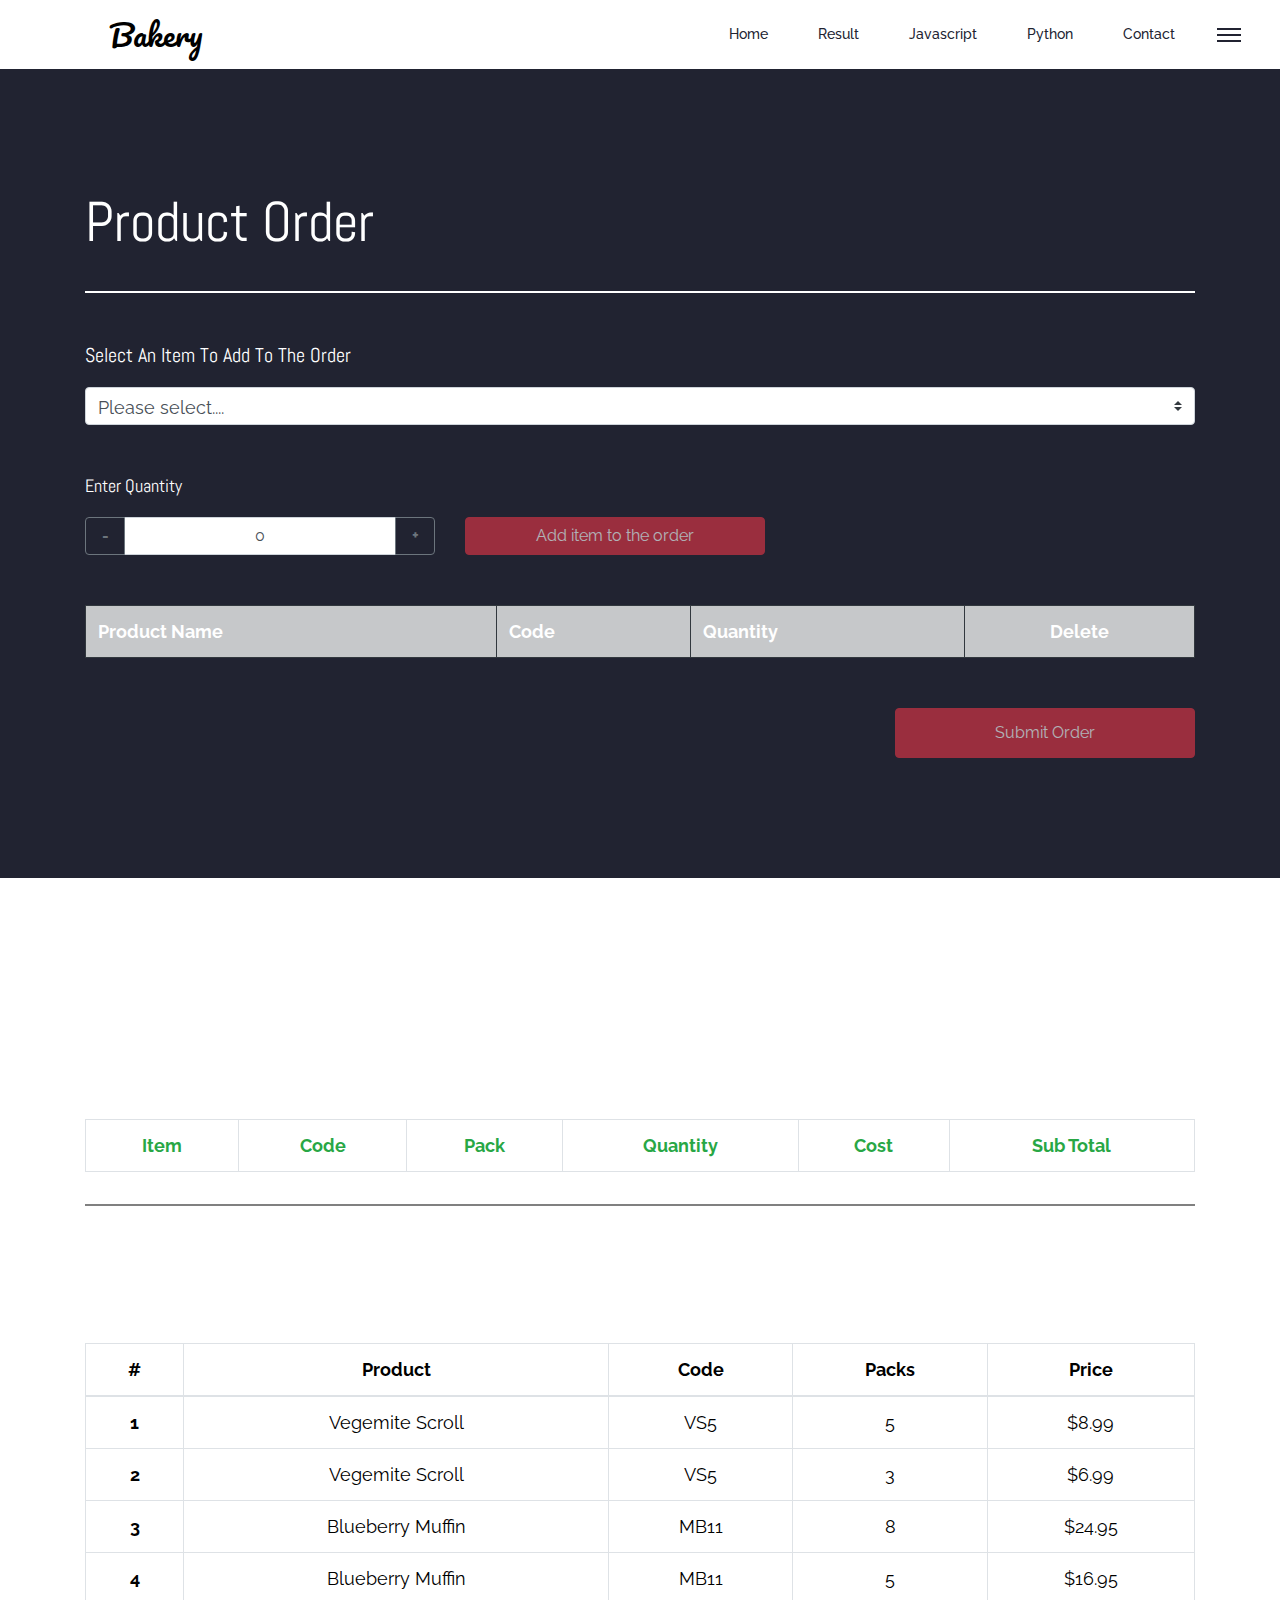
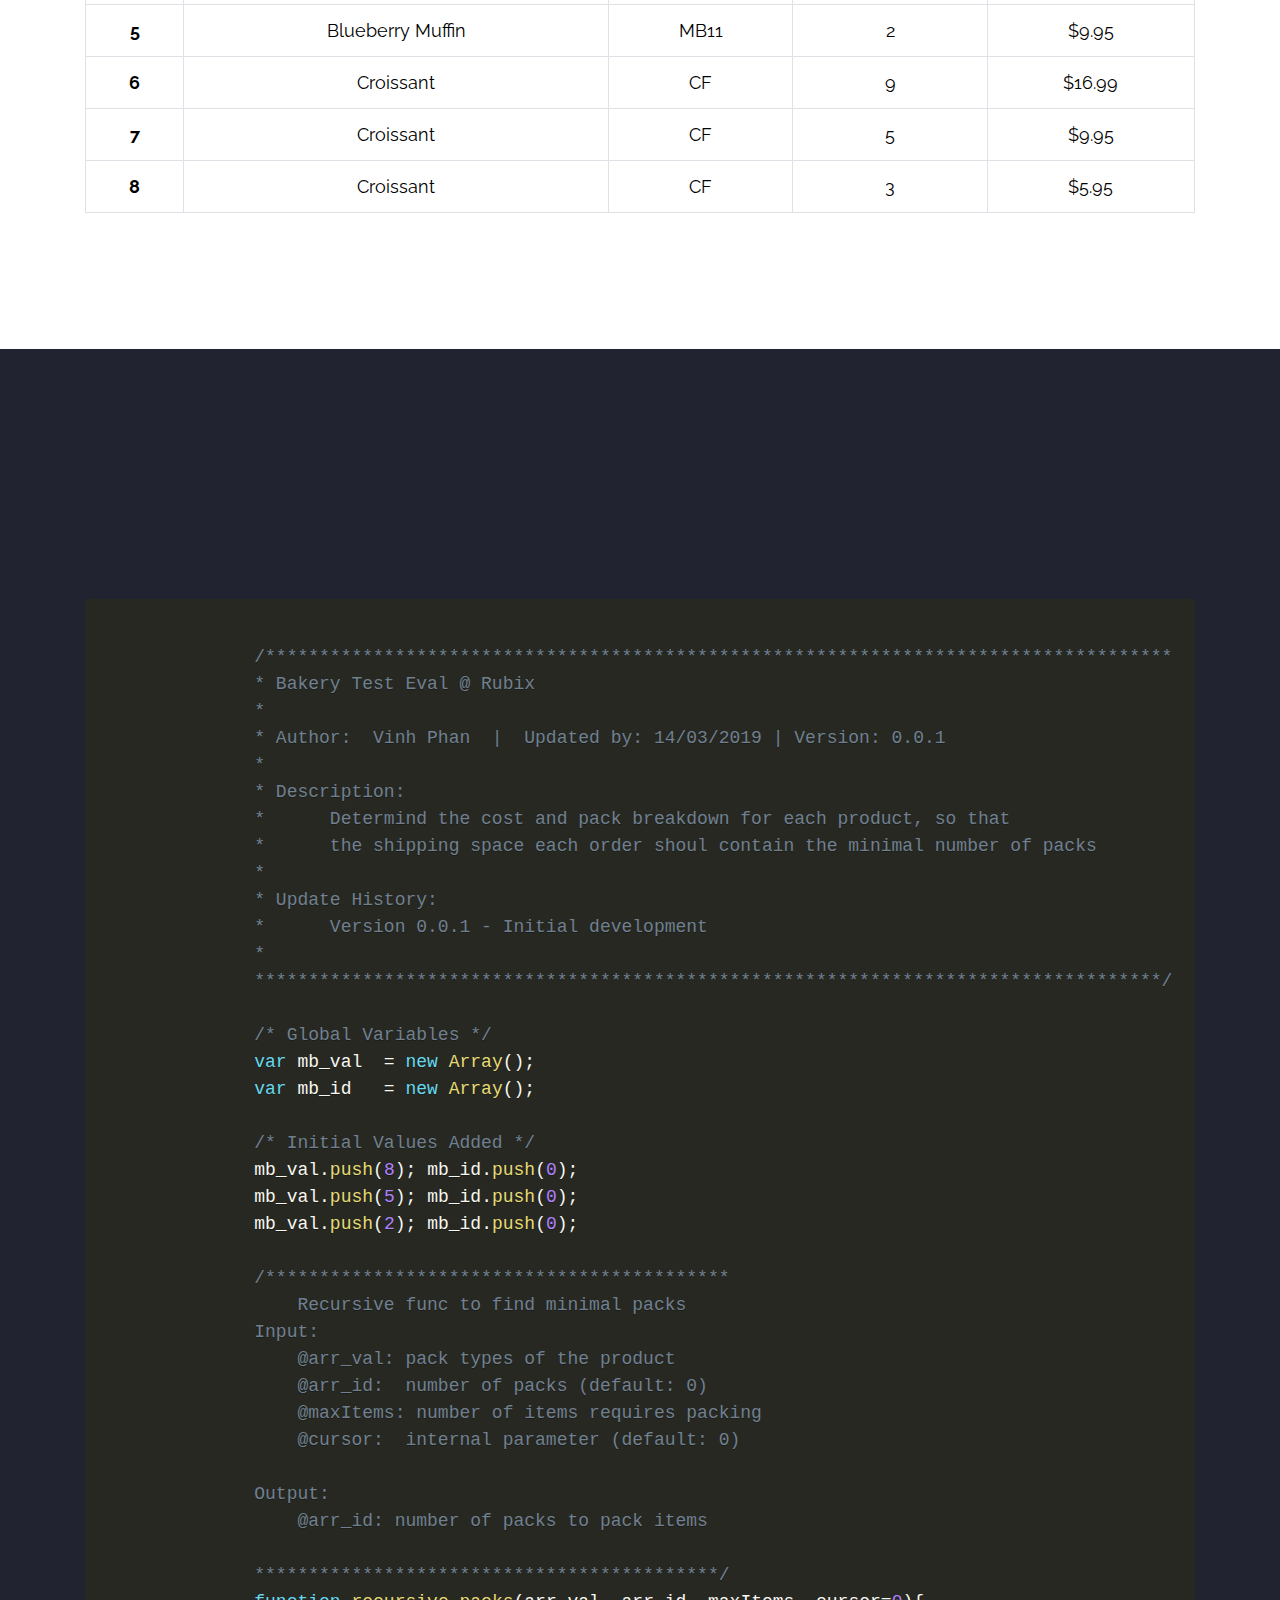
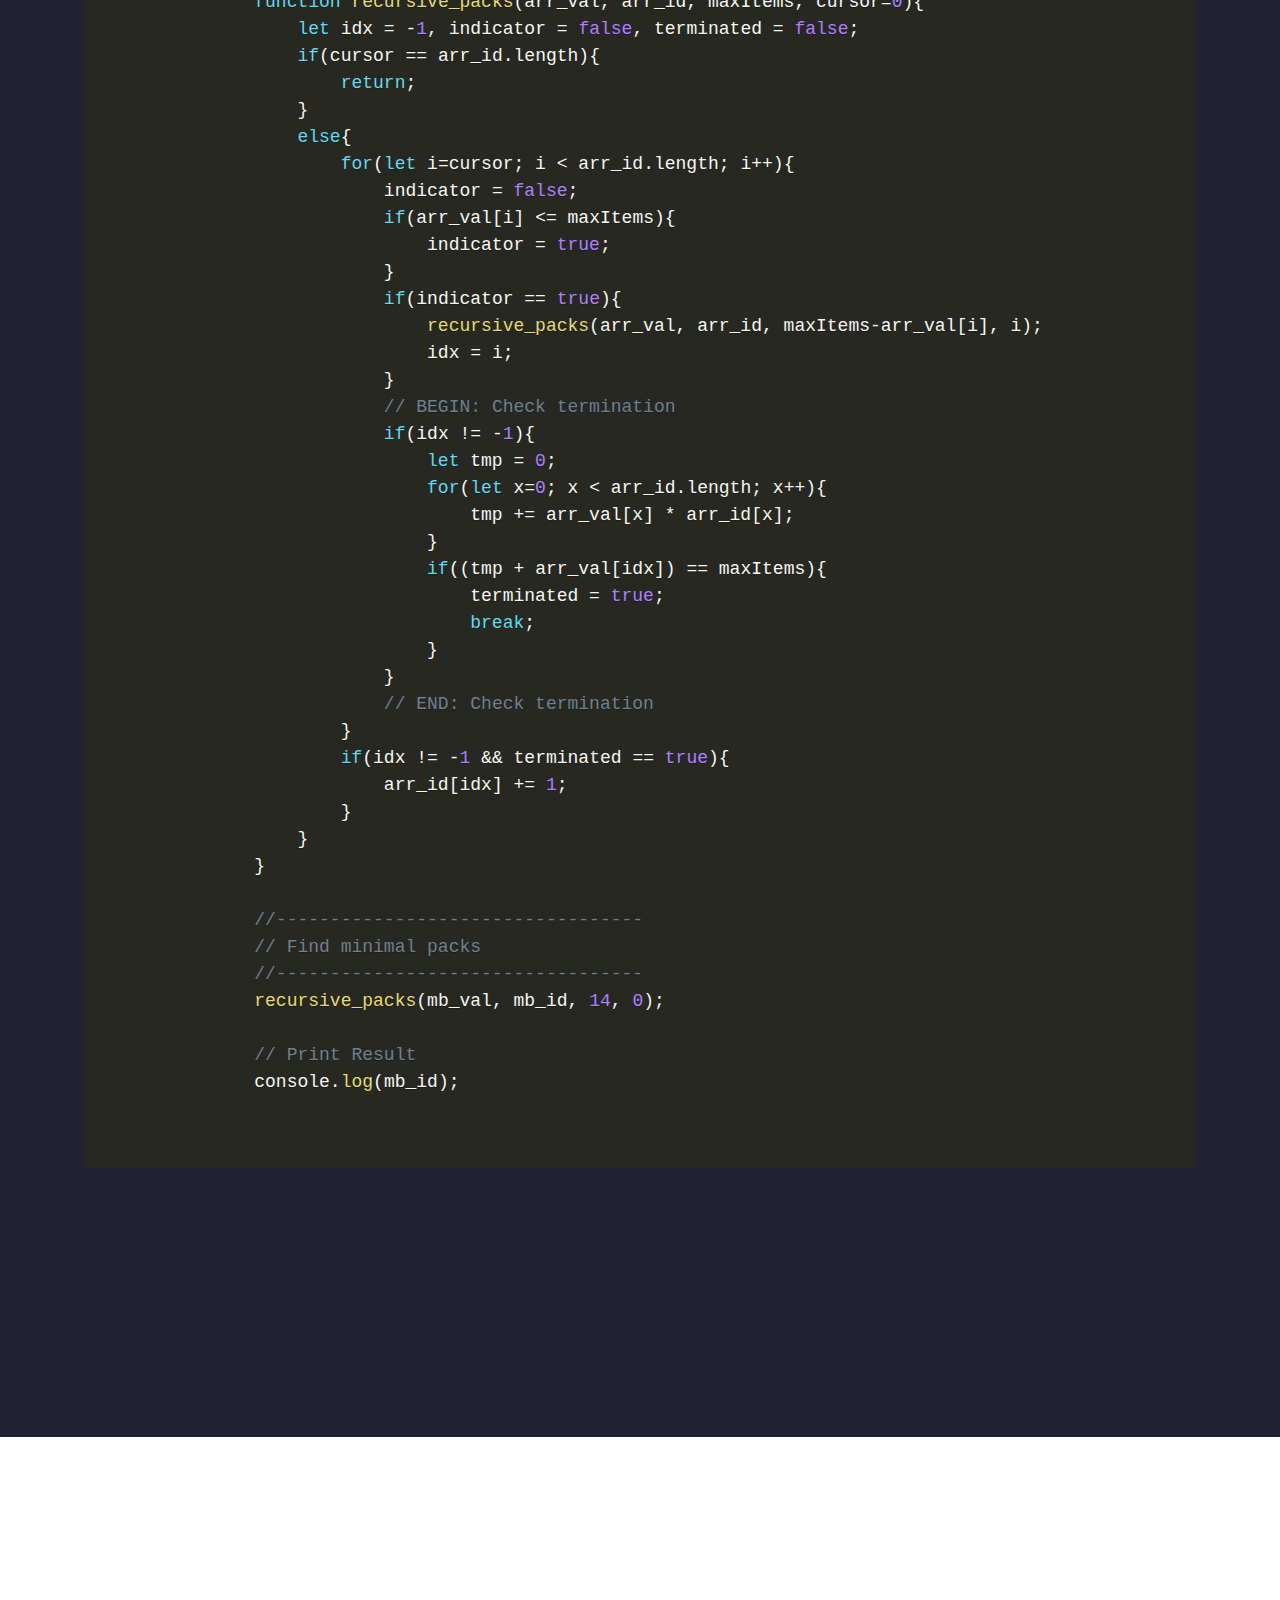
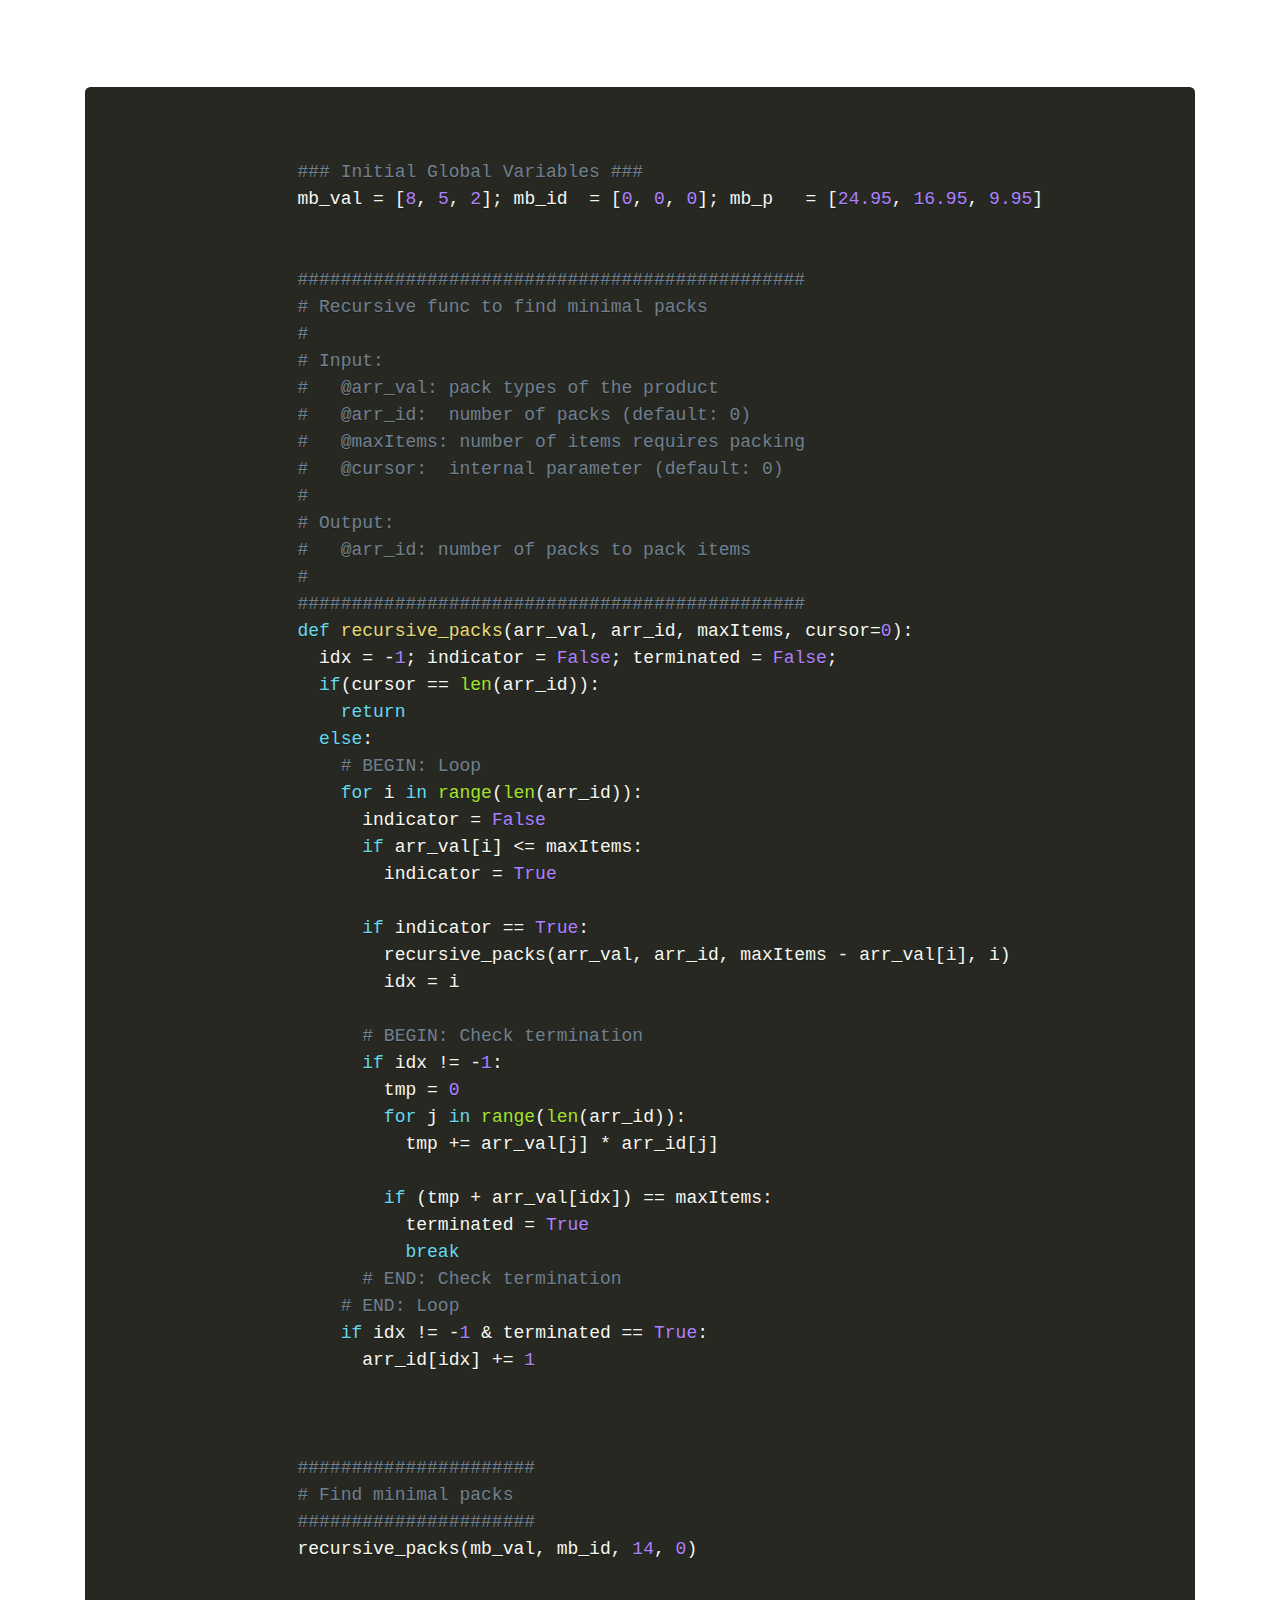
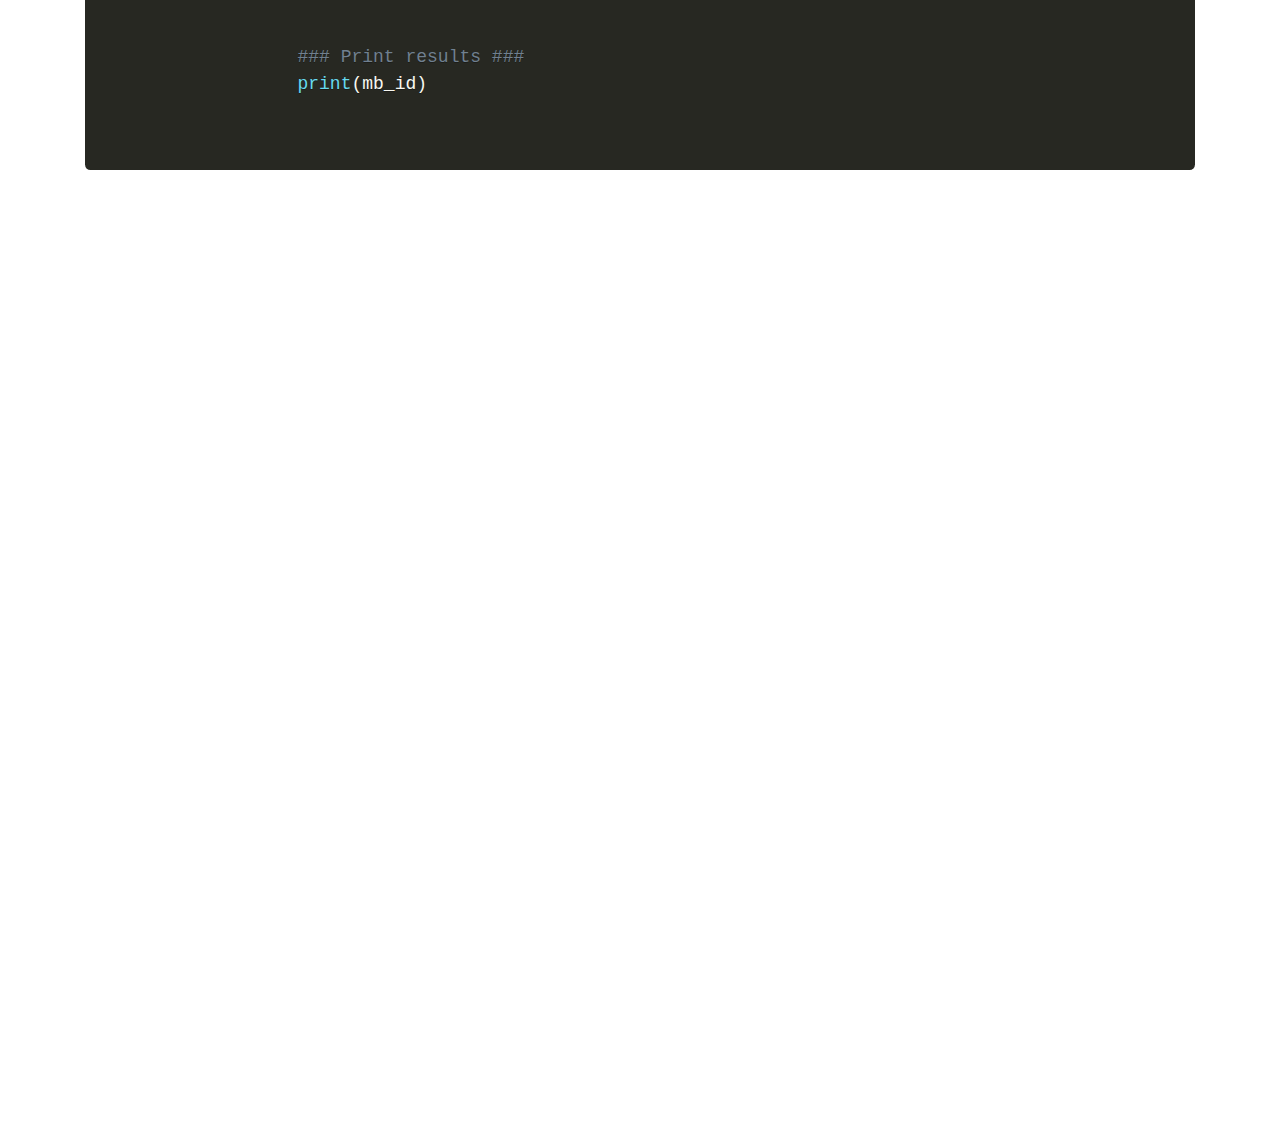
<file: index.html>
<!DOCTYPE html>
<html lang="en">
<head>
<!-- Required meta tags -->
<meta charset="utf-8">
<meta name="viewport" content="width=device-width, initial-scale=1, shrink-to-fit=no">
<title>RUBIX - Bakery Tech Eval</title>
<!-- <link href="images/favicon.png" rel="icon"> -->

<!-- Bootstrap 4.0 -->
<link rel="stylesheet" href="css/bootstrap.min.css">

<!--Plugins css-->
<link rel="stylesheet" href="css/plugins.css">

<!--Custom Styles-->
<link rel="stylesheet" href="css/style.css">
<link rel="stylesheet" href="css/pink.css">
<link href="https://fonts.googleapis.com/css?family=Abel|Pacifico" rel="stylesheet">


<link href="css/prism.css" rel="stylesheet" />

<link href="custom_style.css" rel="stylesheet" />


</head>
<body  data-spy="scroll" data-target=".navbar" data-offset="90">

<!--PreLoader-->
<div class="loader">
   <div class="loader-inner">
      <div class="loader-blocks">
         <span class="block-1"></span>
         <span class="block-2"></span>
         <span class="block-3"></span>
         <span class="block-4"></span>
         <span class="block-5"></span>
         <span class="block-6"></span>
         <span class="block-7"></span>
         <span class="block-8"></span>
         <span class="block-9"></span>
         <span class="block-10"></span>
         <span class="block-11"></span>
         <span class="block-12"></span>
         <span class="block-13"></span>
         <span class="block-14"></span>
         <span class="block-15"></span>
         <span class="block-16"></span>
      </div>
   </div>
</div>
<!--PreLoader Ends-->

<!-- header -->
<header class="site-header">
   <nav class="navbar navbar-expand-lg bg-white static-nav">
      <div class="container">
         <a class="navbar-brand" href="index.html">
         <!-- <img src="images/logo-dark.png" alt="logo"> -->
          <h3 class="text-center ceter-item" style="font-family: 'Pacifico', cursive; color: black !important"> Bakery </h3>
          <!-- <i class="fas fa-pie"></i> -->
         </a>
         <button class="navbar-toggler navbar-toggler-right collapsed" type="button" data-toggle="collapse" data-target="#xenav">
            <span> </span>
            <span> </span>
            <span> </span>
         </button>
         <div class="collapse navbar-collapse" id="xenav">
            <ul class="navbar-nav ml-auto">
               <li class="nav-item">
                  <a class="nav-link active" href="#home-section">Home</a>
               </li>
               <li class="nav-item">
                  <a class="nav-link" href="#result-section">Result</a>
               </li>
               <li class="nav-item">
                  <a class="nav-link" href="#code-js">Javascript</a>
               </li>
               <li class="nav-item">
                  <a class="nav-link" href="#code-python">Python</a>
               </li>
               <li class="nav-item">
                  <a class="nav-link" href="#contact">Contact</a>
               </li>
            </ul>
         </div>
      </div>

      <!--side menu open button-->
      <a href="javascript:void(0)" class="d-none d-lg-inline-block sidemenu_btn" id="sidemenu_toggle">
          <span></span> <span></span> <span></span>
       </a>
   </nav>

   <!-- side menu -->
   <div class="side-menu">
      <div class="inner-wrapper">
         <span class="btn-close" id="btn_sideNavClose"><i></i><i></i></span>
         <nav class="side-nav">
            <ul class="navbar-nav w-100">
               <li class="nav-item active">
                  <a class="nav-link" href="#home-section">Home</a>
               </li>
               <li class="nav-item">
                  <a class="nav-link active" href="#result-section">Result</a>
               </li>
               <li class="nav-item">
                  <a class="nav-link" href="#code-js">Javascript</a>
               </li>
               <li class="nav-item">
                  <a class="nav-link" href="#code-python">Python</a>
               </li>
               <li class="nav-item">
                  <a class="nav-link" href="#contact">Contact</a>
               </li>
            </ul>
         </nav>

         <div class="side-footer w-100">
            <ul class="social-icons-simple white top40">
            <li><a href="javascript:void(0)"><i class="fa fa-facebook"></i> </a> </li>
            <li><a href="javascript:void(0)"><i class="fa fa-instagram"></i> </a> </li>
            <li><a href="javascript:void(0)"><i class="fa fa-twitter"></i> </a> </li>
         </ul>
         <!-- <p class="whitecolor">&copy; 2018 XeOne. Made With Love by themesindustry</p> -->
         </div>
      </div>
   </div>
   <a id="close_side_menu" href="javascript:void(0);"></a>
   <!-- End side menu -->
</header>
<!-- header -->

<!-- ************************************************************************** -->
<!-- ************************************************************************** -->
<!-- *******************************    BODY     ****************************** -->
<!-- ************************************************************************** -->
<!-- ************************************************************************** -->

<!-- ---------------- Version 0.2 ---------------- -->
<section class="padding gradient_bg_default" id="home-section">
  <div class="container">
  <div class="row">
  <div class="col-md-12 col-sm-12 col-md-offset-2">
        <h2 class="text-capitalize font-xlight bottom35  whitecolor wow fadeInUp" 
             style="font-family: 'Abel', sans-serif;" data-wow-delay="400ms">Product Order</h2>
        <hr style="border: none; background-color: white; height: 2px">

        <!-- Select a product to add to the order -->
      <div class="top50 bottom35"  data-wow-delay="450ms">
       <h4 class="text-capitalize font-xlight  bottom20  whitecolor wow fadeInUp" 
             style="font-family: 'Abel', sans-serif;">Select an item to add to the order</h4>
        <select class="custom-select" id="select-item">
          <option value="-1" selected>Please select....</option>
          <option value="VS5">VS5 - Vegemite Scroll</option>
          <option value="MB11">MB11 - Blueberry Muffin</option>
          <option value="CF">CF - Croissant</option>
        </select>

        </div>
        <!-- /Select a product to add to the order -->

        <!-- Enter quatity -->
        <div class="top50 bottom35" data-wow-delay="450ms">
        <h5 class="text-capitalize font-xlight bottom20  whitecolor wow fadeInUp" 
              style="font-family: 'Abel', sans-serif;" >Enter Quantity</h5>
        <div class="row">
          <div class="col-md-4 col-sm-4">
              <!-- Number input -->
              <input id="select-quantity" placeholder="Enter a number" required type="number" value="0" min="0" max="10000"/>
              <!-- /Number input -->
          </div>
          <div class="col-md-4 col-sm-4">
              <button id="select-btn-add" type="button" class="btn btn-danger" style="min-width: 300px;">
              Add item to the order
          </button>
          </div>
        </div>
        </div>
        <!-- /Enter quatity -->

        <!-- Selected items & its quantity table -->
        <div class="top50 bottom35">
        <table id="selected-table" class="table table-hover table-bordered" 
                    style="color: white;font-weight: 500;">
          <tr class="table-dark" style="border-width: 3px !important;">
              <th scope="col">Product Name</th>
              <th scope="col">Code</th>
              <th scope="col">Quantity</th>
              <th scope="col" style="text-align: center">Delete</th>
          </tr>
        </table>
        </div>
        <!--/Selected items & its quantity table -->

        <!-- Submit Order -->
        <div class="top50 bottom35">
        <button id="btn-submit-order" 
          type="button" class="btn btn-danger"
          style="min-width: 300px; min-height: 50px; float: right; color: white;">
            Submit Order
        </button>
        </div>
        <!-- /Submit Order -->

    </div>
  </div>
  </div>
</section>
<!--Main Banner ends-->  
  

<!--Order Result -->  
<section id="result-section" class="padding single-feature">
    <div class="container">
      <!-- Result -->
      <div class="row ">
          <div class="col-md-12 col-sm-12 text-center center-item">
          <h3 class="text-capitalize text-danger top50 bottom35 wow fadeInUp" data-wow-delay="400ms"
            style="font-family: 'Pacifico', cursive;">Order Confirmation</h3>
          <table id="table-result" class="table table-hover table-bordered" style="color: black">
            <tr class="text-success">
              <th scope="col">Item</th>
              <th scope="col">Code</th>
              <th scope="col">Pack</th>
              <th scope="col">Quantity</th>
              <th scope="col">Cost</th>
              <th scope="col">Sub Total</th>
            </tr>
          </table>
          <h5 id="table-error" class="text-capitalize text-danger top20 bottom35" 
                  style="display: none; float: right;"></h5>
          </div>
      </div>
      <!-- /Result -->
      <hr style="border: none; background-color: gray; height: 2px">
      
      <!--Bakery Products -->  
      <div class="row ">
          <div class="col-md-12 col-sm-12 text-center center-item">
         <h3 class="text-capitalize top50 bottom35 wow fadeInUp" data-wow-delay="500ms"
           style="font-family: 'Pacifico', cursive;">Bakery Products</h3>
          <table class="table table-bordered" style="color: black">
             <thead>
               <tr>
                 <th scope="col">#</th>
                 <th scope="col">Product</th>
                 <th scope="col">Code</th>
                 <th scope="col">Packs</th>
                 <th scope="col">Price</th>
               </tr>
             </thead>
             <tbody>
               <tr>
                 <th scope="row">1</th>
                 <td>Vegemite Scroll</td>
                 <td>VS5</td>
                 <td>5</td>
                 <td>$8.99</td>
               </tr>
               <tr>
                   <th scope="row">2</th>
                 <td>Vegemite Scroll</td>
                 <td>VS5</td>
                 <td>3</td>
                 <td>$6.99</td>
               </tr>
               <tr>
                   <th scope="row">3</th>
                 <td>Blueberry Muffin</td>
                 <td>MB11</td>
                 <td>8</td>
                 <td>$24.95</td>
               </tr>
               <tr>
                   <th scope="row">4</th>
                 <td>Blueberry Muffin</td>
                 <td>MB11</td>
                 <td>5</td>
                 <td>$16.95</td>
               </tr>
               <tr>
                   <th scope="row">5</th>
                   <td >Blueberry Muffin</td>
                   <td>MB11</td>
                   <td>2</td>
                   <td>$9.95</td>
               </tr>
               <tr>
                   <th scope="row">6</th>
                   <td >Croissant</td>
                   <td>CF</td>
                   <td>9</td>
                   <td>$16.99</td>
               </tr>
               <tr>
                   <th scope="row">7</th>
                   <td >Croissant</td>
                   <td>CF</td>
                   <td>5</td>
                   <td>$9.95</td>
               </tr>
               <tr>
                   <th scope="row">8</th>
                   <td >Croissant</td>
                   <td>CF</td>
                   <td>3</td>
                   <td>$5.95</td>
               </tr>
             </tbody>
           </table>
         </div>
 
       </div>
    </div>
</section>
<!-- /Order Result -->


<!-- Javascript Sr-->  
<section id="code-js" class="padding gradient_bg_default">
    <div class="container">
    <div class="row">
      <div class="col-md-12 text-center">
          <h3 class="text-text-capitalize top50 bottom35 wow fadeInUp" data-wow-delay="400ms"
          style="font-family: 'Abel', sans-serif; color: white; font-weight: 500">Javascript: Minimal Packs Algorithm</h3>
      </div>
    </div>
    <div class="row">
      <div class="col-md-12">
          <pre><code class="language-javascript">
              /************************************************************************************
              * Bakery Test Eval @ Rubix
              * 
              * Author:  Vinh Phan  |  Updated by: 14/03/2019 | Version: 0.0.1
              * 
              * Description:
              *      Determind the cost and pack breakdown for each product, so that
              *      the shipping space each order shoul contain the minimal number of packs
              * 
              * Update History:
              *      Version 0.0.1 - Initial development
              * 
              ************************************************************************************/

              /* Global Variables */
              var mb_val  = new Array();
              var mb_id   = new Array();

              /* Initial Values Added */
              mb_val.push(8); mb_id.push(0);
              mb_val.push(5); mb_id.push(0);
              mb_val.push(2); mb_id.push(0);

              /*******************************************
                  Recursive func to find minimal packs
              Input:
                  @arr_val: pack types of the product
                  @arr_id:  number of packs (default: 0)
                  @maxItems: number of items requires packing
                  @cursor:  internal parameter (default: 0)

              Output:
                  @arr_id: number of packs to pack items

              *******************************************/
              function recursive_packs(arr_val, arr_id, maxItems, cursor=0){
                  let idx = -1, indicator = false, terminated = false;
                  if(cursor == arr_id.length){
                      return;
                  }
                  else{
                      for(let i=cursor; i < arr_id.length; i++){
                          indicator = false;
                          if(arr_val[i] <= maxItems){
                              indicator = true;
                          }
                          if(indicator == true){
                              recursive_packs(arr_val, arr_id, maxItems-arr_val[i], i);
                              idx = i;
                          }
                          // BEGIN: Check termination
                          if(idx != -1){
                              let tmp = 0;
                              for(let x=0; x < arr_id.length; x++){
                                  tmp += arr_val[x] * arr_id[x];
                              }
                              if((tmp + arr_val[idx]) == maxItems){
                                  terminated = true;
                                  break;
                              }
                          }
                          // END: Check termination
                      }
                      if(idx != -1 && terminated == true){
                          arr_id[idx] += 1;
                      }
                  }
              } 

              //----------------------------------
              // Find minimal packs
              //----------------------------------
              recursive_packs(mb_val, mb_id, 14, 0);

              // Print Result
              console.log(mb_id);

          </code></pre>
      </div>
    </div>
    </div>
 </section>
 <!--Javascript Sr ends-->


<!-- Spaceline-->  
<section id="architecture" class="padding_half gradient_bg_default">
    <div class="container">
    </div>
 </section>
 <!--Spaceline ends-->

<!-- Python Sr -->  
<section id="code-python" class="padding">
    <div class="container">
        <div class="row">
          <div class="col-md-12 text-center">
              <h3 class="text-text-capitalize top50 bottom35 wow fadeInUp" data-wow-delay="400ms"
              style="font-family: 'Abel', sans-serif; color: black; font-weight: 500">Python: Minimal Packs Algorithm</h3>
          </div>
        </div>
        <div class="row">
          <div class="col-md-12">
              <pre><code class="language-python">

                  ### Initial Global Variables ###
                  mb_val = [8, 5, 2]; mb_id  = [0, 0, 0]; mb_p   = [24.95, 16.95, 9.95]
                  
                  
                  ###############################################
                  # Recursive func to find minimal packs
                  #
                  # Input:
                  #   @arr_val: pack types of the product
                  #   @arr_id:  number of packs (default: 0)
                  #   @maxItems: number of items requires packing
                  #   @cursor:  internal parameter (default: 0)
                  #
                  # Output:
                  #   @arr_id: number of packs to pack items
                  #
                  ###############################################
                  def recursive_packs(arr_val, arr_id, maxItems, cursor=0):
                    idx = -1; indicator = False; terminated = False;
                    if(cursor == len(arr_id)):
                      return
                    else:
                      # BEGIN: Loop
                      for i in range(len(arr_id)):
                        indicator = False
                        if arr_val[i] <= maxItems:
                          indicator = True
                        
                        if indicator == True:
                          recursive_packs(arr_val, arr_id, maxItems - arr_val[i], i)
                          idx = i
                          
                        # BEGIN: Check termination
                        if idx != -1:
                          tmp = 0
                          for j in range(len(arr_id)):
                            tmp += arr_val[j] * arr_id[j]
                            
                          if (tmp + arr_val[idx]) == maxItems:
                            terminated = True
                            break
                        # END: Check termination
                      # END: Loop
                      if idx != -1 & terminated == True:
                        arr_id[idx] += 1
                  
                    
                    
                  ######################
                  # Find minimal packs
                  ######################
                  recursive_packs(mb_val, mb_id, 14, 0)
                  
                  
                  
                  ### Print results ###
                  print(mb_id)

              </code></pre>
          </div>
        </div>
        </div>
</section>
<!--Python Sr ends-->
     
<!-- Contact US -->  
<section id="contact" class="padding_top">
   <div class="container">
      <div class="row">
        <div class="col-md-10 col-sm-10">
           <div class="heading-title heading_space wow fadeInUp" data-wow-delay="300ms">
               <span>Contact</span>
               <h2 class="darkcolor">Vinh Phan</h2>
            </div>
        </div>
         <div class="col-md-8 col-sm-12 margin_bottom wow fadeInUp" data-wow-delay="300ms">
            <div class="row">
               <div class="col-md-6 col-sm-6 our-address top40">
                  <h5 class="bottom25">My Address</h5>
                  <p class="bottom15">Caufield, Melbourne VIC 3045</p>
               </div>
               <div class="col-md-6 col-sm-6 our-address top40">
                  <h5 class="bottom25">My Phone</h5>
                  <p class="bottom15">Office Telephone : 0402 329 029</p>
                  <a class="pickus" href="tel:0402329029" data-text="Call Us">Call Me</a>
               </div>
               <div class="col-md-6 col-sm-6 our-address top40">
                  <h5 class="bottom25">My Email</h5>
                  <p class="bottom15">Main Email : phanvinh0526@gmail.com </p>
                  <a class="pickus" href="mailto:phanvinh0526@gmail.com" data-text="Email Me">Email Me</a>
               </div>
            </div>
         </div>
      </div>
   </div>
   
   <!--Location Map here-->
<!-- <div id="map-container"></div>    -->
</section>
<!--Contact US Ends-->                    
      
<!--Site Footer Here-->
<footer id="site-footer" class="padding_half">
   <div class="container">
      <div class="row">
         <!-- <div class="col-md-12 col-sm-12 text-center">
            <ul class="social-icons bottom25 wow fadeInUp" data-wow-delay="300ms">
               <li><a href="javascript:void(0)"><i class="fa fa-facebook"></i> </a> </li>
               <li><a href="javascript:void(0)"><i class="fa fa-twitter"></i> </a> </li>
               <li><a href="javascript:void(0)"><i class="fa fa-google-plus"></i> </a> </li>
               <li><a href="javascript:void(0)"><i class="fa fa-linkedin"></i> </a> </li>
               <li><a href="javascript:void(0)"><i class="fa fa-instagram"></i> </a> </li>
               <li><a href="javascript:void(0)"><i class="fa fa-envelope-o"></i> </a> </li>
            </ul>
            <p class="copyrights wow fadeInUp" data-wow-delay="300ms"> &copy; 2018 XeOne. made with love by <a href="#.">themesindustry</a> </p>
         </div> -->
      </div>
   </div>
</footer>
<!--Footer ends-->   



<!-- jQuery first, then Popper.js, then Bootstrap JS -->
<script src="js/jquery-3.1.1.min.js"></script>

<!--Bootstrap Core-->
<script src="js/popper.min.js"></script>
<script src="js/bootstrap.min.js"></script>
<script src="js/bootstrap-input-spinner.js"></script>
<script>
    $("input[type='number']").inputSpinner()
</script>

<!--to view items on reach-->
<script src="js/jquery.appear.js"></script>

<!--Equal-Heights-->
<script src="js/jquery.matchHeight-min.js"></script>

<!--Owl Slider-->
<script src="js/owl.carousel.min.js"></script>

<!--number counters-->
<script src="js/jquery-countTo.js"></script>
 
<!--Parallax Background-->
<script src="js/parallaxie.js"></script>
  
<!--Cubefolio Gallery-->
<script src="js/jquery.cubeportfolio.min.js"></script>

<!--FancyBox popup-->
<script src="js/jquery.fancybox.min.js"></script>          

<!-- Video Background-->
<!-- <script src="js/jquery.background-video.js"></script> -->

<!--TypeWriter-->
<script src="js/typewriter.js"></script> 
      
<!--Particles-->
<script src="js/particles.min.js"></script>            
  
<!--WOw animations-->
<script src="js/wow.min.js"></script>

<!-- Theme default functions -->
<script src="js/prism.js"></script>
<script src="js/functions.js"></script>



<!-- ****************************************************** -->
<!-- Customized JS files -->
<script src="index_controller.js"></script>
<script src="bakery_order_process.js"></script>
<!-- /Customized JS files -->


</body>
</html>
</file>
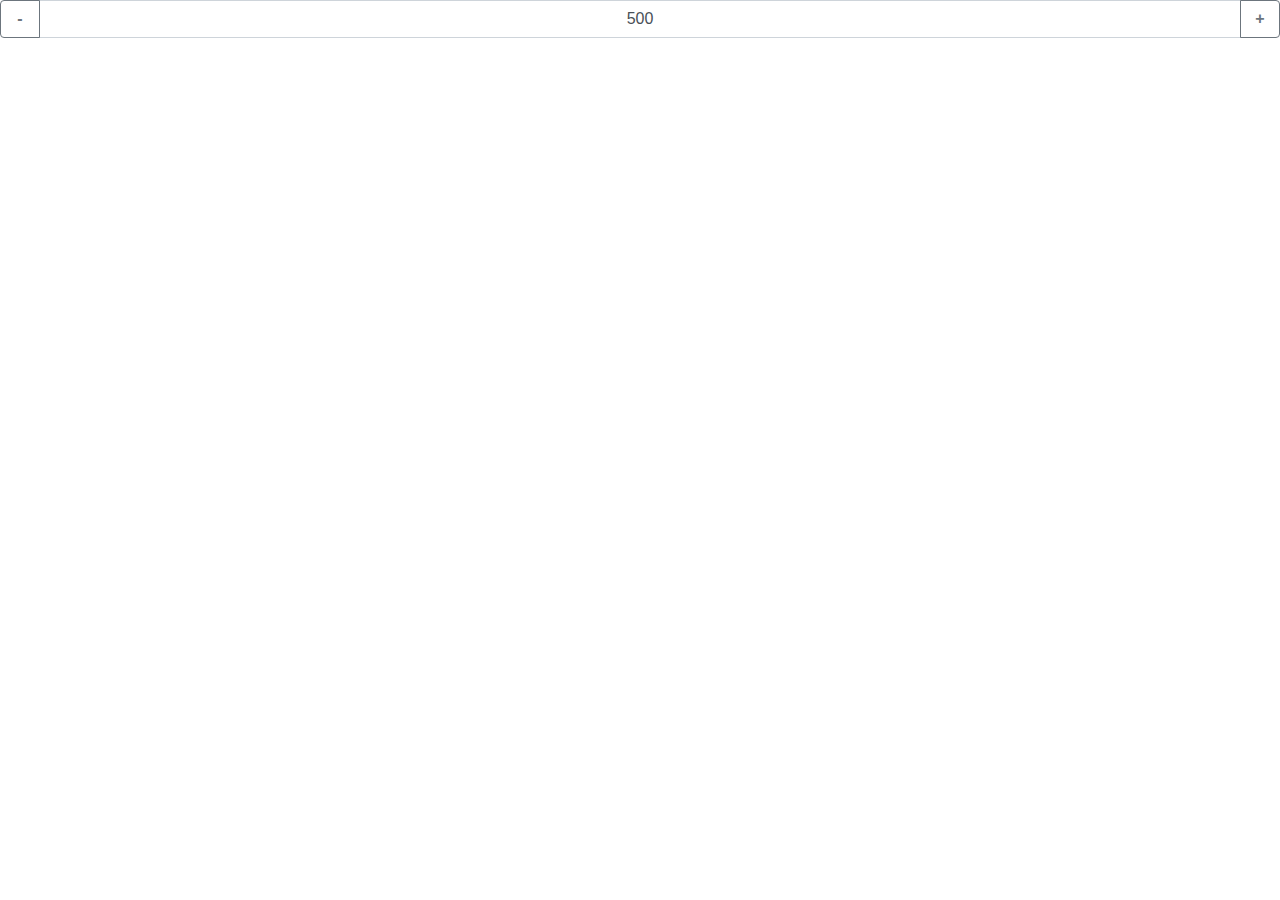
<file: test.html>
<!DOCTYPE html>
<html lang="en">
<head>
<!-- Required meta tags -->
<meta charset="utf-8">
<meta name="viewport" content="width=device-width, initial-scale=1, shrink-to-fit=no">
<title>RUBIX - Bakery Tech Eval</title>
<!-- <link href="images/favicon.png" rel="icon"> -->

<!-- Bootstrap 4.0 -->
<!-- <link rel="stylesheet" href="css/bootstrap.min.css"> -->
<link rel="stylesheet" href="https://stackpath.bootstrapcdn.com/bootstrap/4.3.1/css/bootstrap.min.css" integrity="sha384-ggOyR0iXCbMQv3Xipma34MD+dH/1fQ784/j6cY/iJTQUOhcWr7x9JvoRxT2MZw1T" crossorigin="anonymous">


</head>
<body>

        <!-- Spinner number input -->
        <!-- <input placeholder="Enter a number" required type="number" value="" min="-100" max="100"/> -->

        <input type="number" value="500" min="0" max="1000" step="10"/>
        
        
        <!-- /Spinner number input -->

        <script src="js/jquery-3.1.1.min.js"></script>
        <script src="js/bootstrap.min.js"></script>
        <script src="js/bootstrap-input-spinner.js"></script>
        <script>
            $("input[type='number']").inputSpinner()
        </script>
</body>

</html>
</file>
<file: css/style.css>
/*Table of Contents
/*Table of Contents
01 body
02 Helper Classes
   02-1 short codes
03 navigation
   03-1 side menu
04 owl carousel
05 revolution slider
06 half-section
07 page-header
08 work process
09 our team
10 gallery portfolio
11 mobile apps & features
12 Counters
13 pricings
14 background parallax
15 Testimonials
16 Partner
17 our blog
   17-1 sidebar
   17-2 widgets
18 Ccntact US
19 404 error
20 Accordions 
21 footer
22 preloader


/*Table Of Contents ends */


/*Global Styling*/
@import url('https://fonts.googleapis.com/css?family=Open+Sans:300,400,600,700|Raleway:200,300,400,500,600,700,800');
body {
    padding: 0;
    margin: 0;
    font-family: 'Raleway', sans-serif;
    font-size: 1.125rem;
    color: #a5a5a5;
    overflow-x: hidden !important;
    overflow-y: auto !important;
}
body.full-page {
   overflow: hidden !important;
}

html {
    font-size: 16px;
}
ol,ul {
    margin: 0;
    padding: 0;
    list-style: none;
}
a, a:hover, a:focus {
    outline: none;
    text-decoration: none;
    color: inherit;
}
input:focus{
    outline: none;
}

h1,h2,h3,h4,h5,h6 {
    margin: 0;
}
h1 {
    font-size: 3.75rem;
}
h2 {
    font-size: 3.5rem;
}
h3 {
    font-size: 1.875rem;
}
h4 {
    font-size: 1.25rem;
}
h5{
    font-size: 1.125rem;
}
h6{
    font-size: 0.875rem;
}
p{
   font-size: 14px;
}
p.title {
   font-size: 1.125rem;
}
.block{
    display: block;
}
.italic {
	font-style: italic;
}
button{
    line-height: 1;
}


/*common font family*/
p, .heading-title > span, .process-wrapp li > .pro-step,
.progress-bars .progress p, .progress-bars .progress .progress-bar span,
.price-table .ammount .dur, .pagination li > a, .counters .count_nums,
.price-table .ammount h2, .price-table ul li, .webcats li a > span,
.getin_form .form-control{
    font-family: 'Open Sans', sans-serif;
}

/*fontAwesome*/
.zeus.tparrows.tp-rightarrow::before,
.zeus.tparrows.tp-leftarrow::before,
.price-table ul li > span::before,
.testimonial-quote h3::before, 
.testimonial-quote h3::after,
blockquote.blockquote::before{
	font-family:'FontAwesome';
}

/* Helper Classes & Shorcodes */
.padding {
    padding: 7.5rem 0;
}
.padding_top {
    padding-top:7.5rem;
}
.padding_bottom {
    padding-bottom: 7.5rem;
}
.margin_bottom {
    margin-bottom: 7.5rem;
}
.margin_top {
    margin-top: 7.5rem;
}
.padding_half {
    padding: 4.375rem 0;
}
.margin_half {
    margin: 4.375rem 0;
}
.padding_bottom_half {
    padding-bottom: 4.375rem;
}
.margin_bottom_half{
    margin-bottom: 4.375rem;
}
.padding_top_half {
    padding-top: 4.375rem;
}
.heading_space {
    margin-bottom: 4.125rem;
}
.bottom5 {
    margin-bottom: 5px;
}
.bottom10 {
    margin-bottom: 10px;
}
.top10 {
    margin-top: 10px;
}
.bottom15 {
    margin-bottom: 15px;
}
.top15 {
    margin-top: 15px;
}
.top20 {
    margin-top: 20px;
}
.bottom20 {
    margin-bottom: 20px;
}
.bottom25 {
    margin-bottom: 25px;
}
.top25 {
    margin-top: 25px;
}
.bottom30 {
    margin-bottom: 30px;
}
.top30 {
    margin-top: 30px;
}
.bottom35 {
    margin-bottom: 35px;
}
.top40 {
    margin-top: 40px;
}
.bottom40 {
    margin-bottom: 40px;
}
.bottom45 {
    margin-bottom: 45px;
}
.top50 {
    margin-top: 50px;
}
.top60{
    margin-top: 60px;
}
.bottom60{
    margin-bottom: 60px;
}
.bottom0 {
    margin-bottom: 0;
}
.nomargin {
    margin: 0;
}
.nopadding{
    padding: 0;
}
.fontbold{
   font-weight: bold;
}
.fontmedium {
   font-weight: 500;
}
.font-light{
   font-weight: 300;
}
.font-xlight {
   font-weight: 200;
}
.bglight {
    background: #f6f6f6;
}
.bgdefault {
    background: #00bcd4;
}
.whitecolor {
    color: #ffffff;
}
.darkcolor {
    color: #212331;
}
.extradark-color {
    color: #212331;
}
.defaultcolor {
    color: #00bcd4;
}
section{
    position: relative;
}
.container-padding {
	padding-left: 2.25rem;
	padding-right: 2.25rem;
}
.gradient_bg{
    background: -webkit-linear-gradient(90deg, #423f9c 31%, #862359 69%);
    background: -webkit-gradient(linear, left top, right top, color-stop(31%, #423f9c), color-stop(69%, #862359));
    background: -webkit-linear-gradient(left, #423f9c 31%, #862359 69%);
    background: -o-linear-gradient(left, #423f9c 31%, #862359 69%);
    background: linear-gradient(90deg, #423f9c 31%, #862359 69%);
}
.gradient_bg_default{
    background: -webkit-linear-gradient(90deg, #00e4ce 31%, #00abc9 69%);
    background: -webkit-gradient(linear, left top, right top, color-stop(31%, #00e4ce), color-stop(69%, #00abc9));
    background: -webkit-linear-gradient(left, #00e4ce 31%, #00abc9 69%);
    background: -o-linear-gradient(left, #00e4ce 31%, #00abc9 69%);
    background: linear-gradient(90deg, #00e4ce 31%, #00abc9 69%);
}
.gradient_bg_alt{
    background: -webkit-linear-gradient(90deg, #90A4AE 31%, #607D8B 69%);
    background: -webkit-gradient(linear, left top, right top, color-stop(31%, #90A4AE), color-stop(69%, #607D8B));
    background: -webkit-linear-gradient(left, #90A4AE 31%, #607D8B 69%);
    background: -o-linear-gradient(left, #90A4AE 31%, #607D8B 69%);
    background: linear-gradient(90deg, #90A4AE 31%, #607D8B 69%);
}

/*heading Titles */
.heading-title > span{
    font-size: 1.25rem;
    display: block;
    text-transform: capitalize;
    color: #00bcd4;
}
.whitecolor.heading-title > span{
    color: #fff;
}
.heading-title h2{
   font-weight: 300;
}


/*img wrap*/
.image {
    overflow: hidden;
}
a.image{
    display: block;
}
.image img {
    width: 100%;
    display: block;
}
.image, .image img {
    position: relative;
}

 /*hover on images*/
.hover-effect::before,
.hover-effect::after {
   content: "";
   background: #fff;
   height: 0;
   width: 0;
   z-index: 1;
   position: absolute;
   -webkit-transition-duration: 1.3s;
	-o-transition-duration: 1.3s;
	transition-duration: 1.3s;
}
.hover-effect::before {
	right: 0;
	opacity: 1;
	top: 0;
}
.hover-effect::after {
	bottom: 0;
	opacity: .7;
	left: 0;
}
.hover-effect:hover::after, .hover-effect:hover::before {
	height: 100%;
	opacity: 0;
	width: 100%;
}


/*to align elements center*/
.center-block {
   display: -webkit-box;
   display: -webkit-flex;
   display: -moz-box;
   display: -ms-flexbox;
   display: flex;
   -webkit-box-pack: center;
   -webkit-justify-content: center;
   -moz-box-pack: center;
   -ms-flex-pack: center;
   justify-content: center;
   -webkit-box-orient: vertical;
   -webkit-box-direction: normal;
   -webkit-flex-direction: column;
   -moz-box-orient: vertical;
   -moz-box-direction: normal;
   -ms-flex-direction: column;
   flex-direction: column;
   -webkit-box-align: center;
   -webkit-align-items: center;
   -moz-box-align: center;
   -ms-flex-align: center;
   align-items: center;
}
/*Back To Top*/
.back-top {
   color: #fff;
   right: 20px;
   font-size: 26px;
   position: fixed;
   z-index: 1600;
   opacity: 0;
   visibility: hidden;
   bottom: 70px;
   background: -webkit-linear-gradient(90deg, #423f9c, #862359);
   background: -webkit-gradient(linear, left top, right top, color-stop(#423f9c), color-stop(#862359));
   background: -webkit-linear-gradient(left, #423f9c, #862359);
   background: -o-linear-gradient(left, #423f9c, #862359);
   background: -webkit-gradient(linear, left top, right top, from(#423f9c), to(#862359));
   background: linear-gradient(90deg, #423f9c, #862359);
   -webkit-transform: scale(0);
   -ms-transform: scale(0);
   -o-transform: scale(0);
   transform: scale(0);
   height: 40px;
   width: 40px;
   text-align: center;
   line-height: 36px;
   -webkit-border-radius: 50%;
   border-radius: 50%;
}
.back-top-visible {
   -webkit-transform: scale(1);
   -ms-transform: scale(1);
   -o-transform: scale(1);
   transform: scale(1);
   opacity: 1;
   visibility: visible;
}
.back-top::before {
   content: "";
   top: 0;
   left: 0;
   right: 0;
   bottom: 0;
   position: absolute;
   z-index: -1;
   -webkit-border-radius: 50%;
   border-radius: 50%;
   opacity: 0;
   visibility: hidden;
   background: -webkit-linear-gradient(90deg, #643094, #00bcd4);
   background: -webkit-gradient(linear, left top, right top, color-stop(#643094), color-stop(#00bcd4));
   background: -webkit-linear-gradient(left, #643094, #00bcd4);
   background: -o-linear-gradient(left, #643094, #00bcd4);
   background: -webkit-gradient(linear, left top, right top, from(#643094), to(#00bcd4));
   background: linear-gradient(90deg, #643094, #00bcd4);
}
.back-top:hover::before, .back-top:focus::before {
   opacity: 1;
   visibility: visible;
}
.back-top:hover, .back-top:focus {
   color: #fff;
}

/* ----- Social Icons ----- */
ul.social-icons-simple li,
ul.social-icons li {
   display: inline-block;
}
ul.social-icons li a {
   height: 36px;
   line-height: 36px;
   width: 36px;
   font-size: 17px;
   -webkit-border-radius: 50%;
   border-radius: 50%;
   margin: 0 0.1.125rem;
   text-align: center;
   display: block;
   color: #676767;
   background: #00bcd4;
}
ul.social-icons.whitebg li a {
   background: #fff;
}
ul.social-icons-simple li a {
   height: 24px;
   line-height: 24px;
   width: 24px;
   margin: 0 8px;
   font-size: 18px;
   text-align: center;
   display: inline-block;
}
ul.social-icons.white li a,
ul.social-icons-simple.white li a{
    color: #fff;
}
ul.social-icons-simple li:last-child a,
ul.social-icons li:last-child a{
    margin-right: 0;
}
ul.social-icons-simple li:first-child a,
ul.social-icons li:first-child a{
    margin-left: 0;
}
ul.social-icons-simple li a:hover, 
ul.social-icons-simple li a:focus{
    color: #00bcd4;
}
ul.social-icons li a:hover, 
ul.social-icons li a:focus,
ul.social-icons.white li a:hover, 
ul.social-icons.white li a:focus{
    color: #fff;
   -webkit-box-shadow: 0 0 15px 30px #00bcd4 inset;
   box-shadow: 0 0 15px 30px #00bcd4 inset;
}



/*-----Buttons-----*/
.button {
   position: relative;
   display: inline-block;
   font-size: 13px;
   padding: 1.125rem 2.5rem;
   line-height: 1;
   text-transform: uppercase;
   text-align: center;
   font-weight: bold;
   z-index: 1;
   border: 1px solid transparent;
   -webkit-border-radius: 30px;
   border-radius: 30px;
   overflow: hidden;
}
.square-layout .button {
   -webkit-border-radius: 0;
   border-radius: 0;
}
.btnprimary, .btnprimary-alt{
    background: #00bcd4;
}
.btnsecondary{
   background: #643094;
}
.btnwhite{
    background: #fff;
    color: #212331;
}
.btnwhite-hole {
   background: transparent;
   border: 1px solid #fff;  
}
.btnwhite:hover, .btnwhite:focus{
    background: #00bcd4;
}

.btnwhite-hole:hover, .btnwhite-hole:focus {
   color: #212331;
   background: #fff;
}
.button > i {
	vertical-align: middle;
    margin-top: -3px;
}
.btnprimary:hover, .btnprimary:focus{
   background: #643094;
   border: 1px solid #643094;
}
.btnprimary-alt:hover, .btnprimary-alt:focus {
   background: transparent;
   border: 1px solid #00bcd4;
   color: #00bcd4;
}
.rev_slider .btnprimary-alt:hover, .rev_slider .btnprimary-alt:focus {
   background: transparent;
   border: 1px solid #fff;
}

.btnsecondary:hover, .btnsecondary:focus {
   background: #00bcd4;
   border: 1px solid #00bcd4;
}
.btnsecondary.hvrwhite:hover, .btnsecondary.hvrwhite:focus,
.btnprimary.hvrwhite:hover, .btnprimary.hvrwhite:focus {
   background: #fff;
   border: 1px solid #fff;
   color: #212331;
}

.btn-gradient-hvr::before {
    background: -webkit-linear-gradient(90deg, #423f9c, #862359);
    background: -webkit-gradient(linear, left top, right top, color-stop(#423f9c), color-stop(#862359));
    background: -webkit-linear-gradient(left, #423f9c, #862359);
    background: -o-linear-gradient(left, #423f9c, #862359);
    background: -webkit-gradient(linear, left top, right top, from(#423f9c), to(#862359));
    background: linear-gradient(90deg, #423f9c, #862359);
}
.btn-gradient-hvr::before,
.scndry-gradient-hvr::before {
   content: "";
   left: 0; right: 0;
   top: 0; bottom: 0;
   position: absolute;
   z-index: -1;
   opacity: 0; visibility: hidden;
}
.scndry-gradient-hvr::before {
    background: -webkit-linear-gradient(90deg, #00e4ce 31%, #00abc9 69%);
    background: -webkit-gradient(linear, left top, right top, color-stop(31%, #00e4ce), color-stop(69%, #00abc9));
    background: -webkit-linear-gradient(left, #00e4ce 31%, #00abc9 69%);
    background: -o-linear-gradient(left, #00e4ce 31%, #00abc9 69%);
    background: linear-gradient(90deg, #00e4ce 31%, #00abc9 69%);
}
.btn-gradient-hvr:hover::before,
.btn-gradient-hvr:focus::before,
.scndry-gradient-hvr:hover::before,
.scndry-gradient-hvr:focus::before{
   opacity: 1;
   visibility: visible;
}
.btn-gradient-hvr:hover, .btn-gradient-hvr:focus {
   border-color: #643094;
}
.scndry-gradient-hvr:hover, .scndry-gradient-hvr:focus {
   border-color: #00bcd4;
}

.btnwhite-hole, .btnwhite:hover, .btnwhite:focus,
.btnprimary, .btnsecondary, .btnprimary-alt,
.btnprimary:hover, .btnprimary:focus,
.btnsecondary:hover, .btnsecondary:focus,
.rev_slider .btnprimary-alt:hover, .rev_slider .btnprimary-alt:focus{
   color: #fff;
}


/* transitions common*/
a, *::before, *::after,img, span, input, button,
 .navbar, .fixedmenu, .tp-bullet, .owl-dot, .owl-prev, .owl-next{
    -webkit-transition: all .3s ease;
    -o-transition: all .3s ease;
    transition: all .3s ease;
}
i::before,i::after{
    -webkit-transition: all 0s !important;
    -o-transition: all 0s !important;
    transition: all 0s !important;
}

/*-------------------------------*/
    /*Navigation Starts */
/*-------------------------------*/
.navbar {
   padding-bottom: 0;
   padding-top: 0;
   z-index: 1000;
}
.center-brand {
   padding-top: 1.125rem;
   padding-bottom: 1.125rem;
}
.center-brand, .transparent-bg {
	left: 0;
	top: 0;
}
.center-brand, .transparent-bg, 
.fixed-bottom, .bg-transparent-light,
.bg-transparent-white,
.bg-invisible, .boxed-nav {
   position: absolute;
   width: 100%;
}
.bg-invisible .container {
   opacity: 0;
   visibility: hidden;
}
.fixed-bottom {
   bottom: 0;
}
.bg-white {
   position: relative;
}
.bg-white,
.boxed-nav .container {
   background: #fff;
}
.boxed-nav {
   top: 20px;
   
}
.fixedmenu {
   top: 0;
   left: 0;
   right: 0;
   position: fixed;
   margin: 0;
   padding-bottom: 0;
   padding-top: 0;
   z-index: 1002;
   -webkit-animation-name: animationFade;
   -o-animation-name: animationFade;
   animation-name: animationFade;
   -webkit-animation-duration: 1s;
   -o-animation-duration: 1s;
   animation-duration: 1s;
   -webkit-animation-fill-mode: both;
   -o-animation-fill-mode: both;
   animation-fill-mode: both;

   -webkit-box-shadow: 0 10px 10px -10px rgba(0, 0, 0, 0.35);
   box-shadow: 0 10px 10px -10px rgba(0, 0, 0, 0.35);
   background: -webkit-linear-gradient(90deg, #423f9c 31%, #862359 69%);
   background: -webkit-gradient(linear, left top, right top, color-stop(31%, #423f9c), color-stop(69%, #862359));
   background: -webkit-linear-gradient(left, #423f9c 31%, #862359 69%);
   background: -o-linear-gradient(left, #423f9c 31%, #862359 69%);
   background: linear-gradient(90deg, #423f9c 31%, #862359 69%);
}
.center-brand.fixedmenu,
.bg-white.fixedmenu,
.bg-transparent-light.fixedmenu,
.bg-transparent-white.fixedmenu,
.bg-invisible.fixedmenu,
.boxed-nav.fixedmenu {
   background: #fff;
}
.fixed-bottom.fixedmenu{
   bottom: auto;
   -webkit-animation: none;
   -o-animation: none;
   animation: none;
}
.bg-invisible.fixedmenu .container {
   opacity: 1;
   visibility: visible;
}
@-webkit-keyframes animationFade {
    from {
        opacity: 0;
        -webkit-transform: translate3d(0, -100%, 0);
        transform: translate3d(0, -100%, 0);
    }
    to {
        opacity: 1;
        -webkit-transform: none;
        transform: none;
    }
}
@-o-keyframes animationFade {
    from {
        opacity: 0;
        -webkit-transform: translate3d(0, -100%, 0);
        transform: translate3d(0, -100%, 0);
    }
    to {
        opacity: 1;
        -webkit-transform: none;
        -o-transform: none;
        transform: none;
    }
}
@keyframes animationFade {
    from {
        opacity: 0;
        -webkit-transform: translate3d(0, -100%, 0);
        transform: translate3d(0, -100%, 0);
    }
    to {
        opacity: 1;
        -webkit-transform: none;
        -o-transform: none;
        transform: none;
    }
}
.nav-whitebg {
   background: #fff;
   -webkit-transition: all .9s ease;
   -o-transition: all .9s ease;
   transition: all .9s ease;
}
.navbar.sidebar-nav {
	background: #fff;
	border: none;
	display: inline-table;
	width: 290px;
	-webkit-border-radius: 0;
	border-radius: 0;
	position: fixed;
	top: 0;
	z-index: 110;
	height: 100%;
	padding: 3rem 2rem;
	border-right: 1px solid rgba(0,0,0,.07);
	left: 0;
	overflow-x: hidden;
}

.navbar-brand  {
   margin: 16px 0;
   padding: 0;
   width: 140px;
   position: relative;
}
.center-brand .navbar-brand {
   position: absolute;
   left: 0;
   right: 0;
   margin: 0 auto;
   text-align: center;
   top: 50%;
   -webkit-transform: translateY(-50%);
   -ms-transform: translateY(-50%);
   -o-transform: translateY(-50%);
   transform: translateY(-50%);
   padding: 0;
}
.navbar-brand > img {
   width: 100%;
}
.navbar.fixedmenu .logo-default,
.navbar  .logo-scrolled{
	display: none;
}
.navbar.fixedmenu .logo-scrolled,
.navbar .logo-default{
   display: inline-block;
}

.navbar.sidebar-nav .navbar-nav {
	-webkit-box-orient: vertical;
	-webkit-box-direction: normal;
	-webkit-flex-direction: column;
	-moz-box-orient: vertical;
	-moz-box-direction: normal;
	-ms-flex-direction: column;
	flex-direction: column;
	width: 100%;
}
.navbar-nav .nav-item {
	margin: 16px 5px;
   position: relative; 
}
.navbar.sidebar-nav .navbar-nav .nav-item {
   margin: 10px 0;
}
.navbar-nav .nav-item:first-child {
   margin-left: 0;
}
.navbar-nav .nav-item:last-child {
   margin-right: 0;
}
.navbar-nav .nav-link {
   padding: 8px 1.25rem !important;
   font-weight: 500;
   text-transform: capitalize;
   font-size: 14px;
   color: #212331;
   position: relative;
   -webkit-border-radius: 20px;
   border-radius: 20px;
   overflow: hidden;
}
.sidebar-nav .navbar-nav .nav-link {
   padding-left: 0 !important;
   padding-right: 0 !important;
}
.square-layout .navbar-nav .nav-link {
   -webkit-border-radius: 0;
   border-radius: 0;
   border: 1px solid transparent;
}
.center-brand .navbar-nav .nav-link,
.transparent-bg .navbar-nav .nav-link,
.fixed-bottom .navbar-nav .nav-link{
   color: #fff;
}
.center-brand.fixedmenu .navbar-nav .nav-link {
   color: #212331;
}
.navbar-nav .nav-link:hover,
.navbar-nav .nav-link:focus,
.sidebar-nav .navbar-nav .nav-link.active{
   color: #00bcd4;
}
.fixedmenu .navbar-nav .nav-link.active,
.fixedmenu .navbar-nav .nav-link.active:hover,
.fixedmenu .navbar-nav .nav-link.active:focus,
.center-brand.fixedmenu .navbar-nav .nav-link.active{
   background: #00bcd4;
   color: #fff;
}
.square-layout .navbar-nav .nav-link.active,
.square-layout .navbar-nav .nav-link:hover,
.square-layout .navbar-nav .nav-link:focus{
   border: 1px solid #c1c1c1;
   background: transparent !important;
}
.square-layout .fixedmenu .navbar-nav .nav-link.active,
.square-layout .fixedmenu .navbar-nav .nav-link:hover,
.square-layout .fixedmenu .navbar-nav .nav-link:focus{
   border: 1px solid #c1c1c1;
   background: transparent !important;
   color: #212331 !important;
}

.center-brand .navbar-nav .nav-link:first-of-type {
   background: rgba(0,0,0,0);
}

  
/*toggle responsive*/
.navbar-toggler {
   position: relative;
   border: none;
   -webkit-border-radius: 0;
   border-radius: 0;
}
.navbar-toggler:focus,
.navbar-toggler:active {
   outline: 0;
}
.navbar-toggler span {
   display: block;
   background: #fff;
   height: 2px;
   width: 25px;
   margin-top: 4px;
   margin-bottom: 4px;
   -webkit-transform: rotate(0deg);
   -o-transform: rotate(0deg);
   -ms-transform: rotate(0deg);
   transform: rotate(0deg);
   position: relative;
   left: 0;
   opacity: 1;
}
.bg-white .navbar-toggler span,
.bg-transparent-light .navbar-toggler span,
.bg-invisible .navbar-toggler span,
.navbar.sidebar-nav .navbar-toggler span {
   background: #212331;
}
.center-brand.fixedmenu .navbar-toggler span {
   background: -webkit-linear-gradient(90deg, #643094, #00bcd4);
   background: -webkit-gradient(linear, left top, right top, color-stop(#643094), color-stop(#00bcd4));
   background: -webkit-linear-gradient(left, #643094, #00bcd4);
   background: -o-linear-gradient(left, #643094, #00bcd4);
   background: -webkit-gradient(linear, left top, right top, from(#643094), to(#00bcd4));
   background: linear-gradient(90deg, #643094, #00bcd4);
}
.navbar-toggler span:nth-child(1),
.navbar-toggler span:nth-child(3) {
   -webkit-transition: transform .35s ease-in-out;
   -o-transition: transform .35s ease-in-out;
   -webkit-transition: -webkit-transform .35s ease-in-out;
   transition: -webkit-transform .35s ease-in-out;
   -o-transition: -o-transform .35s ease-in-out;
   transition: transform .35s ease-in-out;
   transition: transform .35s ease-in-out, -webkit-transform .35s ease-in-out, -o-transform .35s ease-in-out;
}
.navbar-toggler:not(.collapsed) span:nth-child(1) {
   position: absolute;
   left: 12px;
   top: 10px;
   -webkit-transform: rotate(135deg);
   -o-transform: rotate(135deg);
   -ms-transform: rotate(135deg);
   transform: rotate(135deg);
   opacity: 0.9;
}
.navbar-toggler:not(.collapsed) span:nth-child(2) {
    height: 3px;
    visibility: hidden;
    background-color: transparent;
}
.navbar-toggler:not(.collapsed) span:nth-child(3) {
    position: absolute;
    left: 12px;
    top: 10px;
    -webkit-transform: rotate(-135deg);
    -o-transform: rotate(-135deg);
    -ms-transform: rotate(-135deg);
    transform: rotate(-135deg);
    opacity: 0.9;
}


/*-----Side Menu----*/
.side-menu {
	width: 40%;
	position: fixed;
	right: 0;
	top: 0;
	background: #00bcd4;
	z-index: 1032;
	height: 100%;
	-webkit-transform: translate3d(100%, 0, 0);
	transform: translate3d(100%, 0, 0);
	-webkit-transition: -webkit-transform .5s ease;
	transition: -webkit-transform .5s ease;
	-o-transition: -o-transform .5s ease;
	transition: transform .5s ease;
	transition: transform .5s ease, -webkit-transform .5s ease, -o-transform .5s ease;
	transition: transform .5s ease, -webkit-transform .5s ease;
	overflow: hidden;
}
.side-menu.left {
   left: 0; right: auto;
   -webkit-transform: translate3d(-100%, 0, 0);
	transform: translate3d(-100%, 0, 0);
}
.side-menu.before-side {
   width: 280px;
}
.just-sidemenu .side-menu {
    background: -webkit-linear-gradient(90deg, #423f9c, #862359);
	background: -webkit-gradient(linear, left top, right top, color-stop(#423f9c), color-stop(#862359));
	background: -webkit-linear-gradient(left, #423f9c, #862359);
	background: -o-linear-gradient(left, #423f9c, #862359);
	background: -webkit-gradient(linear, left top, right top, from(#423f9c), to(#862359));
	background: linear-gradient(90deg, #423f9c, #862359);
}
.transparent-sidemenu .side-menu {
    background: rgba(0,0,0,.95);
}
.side-menu.side-menu-active,
.side-menu.before-side{
	-webkit-transform: translate3d(0, 0, 0);
	transform: translate3d(0, 0, 0);
}
.pul-menu .side-menu.side-menu-active {
   visibility: visible; opacity: 1;
}
.side-menu .navbar-brand {
   margin: 0 0 2.5rem 0;
 }

/*Side overlay*/
#close_side_menu {
    position: fixed;
    top: 0;
    left: 0;
    width: 100%;
    height: 100%;
    background-color: #000;
    -webkit-transition: opacity 300ms cubic-bezier(0.895, 0.03, 0.685, 0.22);
    -o-transition: opacity 300ms cubic-bezier(0.895, 0.03, 0.685, 0.22);
    transition: opacity 300ms cubic-bezier(0.895, 0.03, 0.685, 0.22);
    display: none;
    z-index: 1031;
    opacity: 0.4;
}

/*side clode btn*/
.side-menu .btn-close {
	height: 33px;
	width: 33px;
	-webkit-box-shadow: 0 4px 4px -4px rgba(0,0,0,0.15);
	box-shadow: 0 4px 4px -4px rgba(0,0,0,0.15);
	-webkit-border-radius: 50%;
	border-radius: 50%;
	display: inline-block;
	text-align: center;
	position: absolute;
	top: 30px;
	right: 15px;
	cursor: pointer;
}
.side-menu.before-side .btn-close{
   display: none;
}
.just-sidemenu #sidemenu_toggle {
	position: fixed;
	z-index: 999;
	/*background: #fff;*/
	right: 0;
	top: 16px;
	-webkit-border-radius: 2px;
	border-radius: 2px;
	-webkit-box-shadow: 0 0 20px rgba(0, 0, 0, .15);
	box-shadow: 0 0 20px rgba(0, 0, 0, .15);
}
.side-menu .btn-close::before, .side-menu .btn-close::after {
	position: absolute;
	left: 16px;
	content: ' ';
	height: 24px;
	width: 2px;
	background: #fff;
	top: 5px;
}
.side-menu .btn-close:before {
  -webkit-transform: rotate(45deg);
  -ms-transform: rotate(45deg);
  -o-transform: rotate(45deg);
  transform: rotate(45deg);
}
.side-menu .btn-close:after {
  -webkit-transform: rotate(-45deg);
  -ms-transform: rotate(-45deg);
  -o-transform: rotate(-45deg);
  transform: rotate(-45deg);
}

/*side open btn*/
.sidemenu_btn {
	-webkit-transition: all .3s linear;
	-o-transition: all .3s linear;
	transition: all .3s linear;
	width: 36px;
	padding: 6px;
	margin-right: 1.125rem;
	position: absolute;
	right: 15px;
}
.sidemenu_btn.left {
   left: 15px;
   right: auto;
}
.sidemenu_btn > span {
   height: 2px;
   width: 100%;
   background: #212331;
   display: block;
}
.center-brand .sidemenu_btn > span,
.transparent-bg .sidemenu_btn > span,
.fixed-bottom .sidemenu_btn > span,
.just-sidemenu .toggle_white.sidemenu_btn > span,
.bg-invisible .sidemenu_btn > span,
.boxed-nav .sidemenu_btn > span {
   background: #fff;
}
.center-brand.fixedmenu .sidemenu_btn > span,
.bg-invisible.fixedmenu .sidemenu_btn > span,
.boxed-nav.fixedmenu .sidemenu_btn > span {
   background: #212331;
}
.sidemenu_btn > span:nth-child(2) {
   margin: 4px 0;
}

.side-menu .inner-wrapper {
	padding: 3.5rem 5rem;
	height: 100%;
	position: relative;
	overflow-y: auto;
	display: -webkit-box;
	display: -webkit-flex;
	display: -moz-box;
	display: -ms-flexbox;
	display: flex;
	-webkit-box-align: center;
	-webkit-align-items: center;
	-moz-box-align: center;
	-ms-flex-align: center;
	align-items: center;
	text-align: left;
	-webkit-flex-wrap: wrap;
	-ms-flex-wrap: wrap;
	flex-wrap: wrap;
}
.pul-menu.pushwrap .side-menu .inner-wrapper{
   padding: 3.5rem 2.5rem;
}
.side-menu .side-nav {
   margin-bottom: 30px;
   display: block;
}
.side-nav .navbar-nav .nav-item{
   display: block;
   margin: 10px 0; padding: 0 !important;
   opacity: 0;
   -webkit-transition: all 0.8s ease 500ms;
   -o-transition: all 0.8s ease 500ms;
   transition: all 0.8s ease 500ms;
   
   -webkit-transform: translateY(30px);
   -ms-transform: translateY(30px);
   -o-transform: translateY(30px);
   transform: translateY(30px);
}
.side-nav .navbar-nav .nav-item:first-child {
   -webkit-transition-delay: .1s;
   -o-transition-delay: .1s;
   transition-delay: .1s;
}
.side-nav .navbar-nav .nav-item:nth-child(2){
   -webkit-transition-delay: .2s;
   -o-transition-delay: .2s;
   transition-delay: .2s;
}
.side-nav .navbar-nav .nav-item:nth-child(3) {
   -webkit-transition-delay: .3s;
   -o-transition-delay: .3s;
   transition-delay: .3s; 
}
.side-nav .navbar-nav .nav-item:nth-child(4) {
   -webkit-transition-delay: .4s;
   -o-transition-delay: .4s;
   transition-delay: .4s;
}
.side-nav .navbar-nav .nav-item:nth-child(5) {
   -webkit-transition-delay: .5s;
   -o-transition-delay: .5s;
   transition-delay: .5s;
}
.side-nav .navbar-nav .nav-item:nth-child(6) {
   -webkit-transition-delay: .6s;
   -o-transition-delay: .6s;
   transition-delay: .6s;
}
.side-nav .navbar-nav .nav-item:nth-child(7) {
   -webkit-transition-delay: .7s;
   -o-transition-delay: .7s;
   transition-delay: .7s;
}
.side-nav .navbar-nav .nav-item:nth-child(8) {
   -webkit-transition-delay: .8s;
   -o-transition-delay: .8s;
   transition-delay: .8s;
}
.side-nav .navbar-nav .nav-item:nth-child(9) {
   -webkit-transition-delay: .9s;
   -o-transition-delay: .9s;
   transition-delay: .9s;
}
.side-menu.side-menu-active .side-nav .navbar-nav .nav-item {
   -webkit-transform: translateY(0);
   -ms-transform: translateY(0);
   -o-transform: translateY(0);
   transform: translateY(0);
   opacity: 1;
}
.side-nav .navbar-nav .nav-link {
	display: inline-table;
	color: #fff;
	padding: 2px 0 3px 0 !important;
	font-size: 1.5rem;
	font-weight: 300;
	line-height: normal;
	position: relative;
    -webkit-border-radius: 0;
    border-radius: 0;
}
.side-nav .navbar-nav .nav-link::after{
   content: "";
   position: absolute;
   background: #fff;
   display: inline-block;
	width: 0;
   height: 3px;
   bottom: 0; left: 0;
   overflow: hidden;
	-webkit-transition: all 0.5s cubic-bezier(0, 0, 0.2, 1);
	-o-transition: all 0.5s cubic-bezier(0, 0, 0.2, 1);
	transition: all 0.5s cubic-bezier(0, 0, 0.2, 1);
}
.transparent-sidemenu .side-nav .navbar-nav .nav-link::after {
   display: none;
}
.side-nav .navbar-nav .nav-link:hover::after,
.side-nav .navbar-nav .nav-link:focus::after,
.side-nav .navbar-nav .nav-link.active::after {
	width: 100%;
} 
.side-nav .navbar-nav .nav-link.active {
   background: transparent;  
}
.transparent-sidemenu .side-nav .navbar-nav .nav-link:hover,
.transparent-sidemenu .side-nav .navbar-nav .nav-link:focus {
   margin-left: 5px;
}
.side-menu p{
   font-size: 13px;
   margin-top: .5rem;
   margin-bottom: 0;
}

/*Header Social Icons*/
.navbar .social-icons li a {
   height: 28px; width: 28px;
   line-height: 28px;
   font-size: 14px;
}
.sidebar-nav .social-icons {
   position: absolute;
   bottom: 30px;
}
.side-menu .social-icons-simple li a:hover,
.side-menu .social-icons-simple li a:focus {
   color: #fff;
}

/*wrapper on opened sidebar*/
.wrapper {
   padding-left: 290px;
}
.wrapper .full-screen {
   width: 100% !important;
}


@media (max-width: 1366px) {
   .center-brand .sidemenu_btn {
      right: 0;
   }
} 
@media (max-width: 1200px) {
   
   .side-menu .inner-wrapper {
      padding: 2rem 3.5rem;
   }
   
}
@media (min-width: 1025px) and (max-width: 1091px) {
   .navbar-nav.ml-auto {
      margin-right: 30px;
   }
   .sidemenu_btn {
      right: 0;
   }
}
@media (max-width: 1024px) {
   .sidemenu_btn {
      position: relative;
   }
   .center-brand .navbar-brand{
      width: 100px; 
   }
   .navbar-nav .nav-link {
      font-size: 13px;
   }
}
@media (max-width: 992px) {
   .center-brand .navbar-brand {
      position: relative;
      top: auto;
      margin: 16px 0;
      -webkit-transform: translateY(0);
      -ms-transform: translateY(0);
      -o-transform: translateY(0);
      transform: translateY(0);
   }
   .navbar-nav .nav-item {
      margin: 5px 0;
   }
   .center-brand .navbar-nav .nav-link, 
   .transparent-bg .navbar-nav .nav-link {
      background: #00bcd4;
      color: #fff;
   }
   .center-brand.fixedmenu .navbar-nav .nav-link, 
   .transparent-bg.fixedmenu .navbar-nav .nav-link {
      background: transparent;
   }
   
   .side-menu {
      width: 50%;
   }
   .side-menu .inner-wrapper {
      padding: 2rem 2.5rem;
   }
   .side-nav .navbar-nav .nav-link {
      font-size: 2rem;
   }
   
}
@media (max-width: 768px) {
   .center-brand .navbar-brand{
      width: 100px; 
   }
   .side-menu {
      width: 55%;
   }
   .side-nav .navbar-nav .nav-link {
      font-size: 1.5rem;
   }
}

@media (max-width: 767px) {
   .navbar.sidebar-nav {
      width: 100%;
      height: auto;
      padding: 0 1.125rem;
      display: -webkit-box;
      display: -webkit-flex;
      display: -moz-box;
      display: -ms-flexbox;
      display: flex;
   }
   .wrapper {
      padding-left: 0;
   }
   .sidemenu_btn {
      margin-top: 4px;
      right: 0;
      position: absolute;
   }
   .side-menu {
      width: 300px;
   }
   .side-nav .navbar-nav .nav-item {
      margin: 5px 0;
   }
   .side-nav p {
      display: none;
   }
   .sidebar-nav .social-icons{
      display: none;
   }
}

/*-------------------------------*/
    /*Navigation Ends */
/*-------------------------------*/	


/*-------------------------------*/
    /*OWl Slider*/
/*-------------------------------*/
/*Dots*/
.owl-dots {
   margin-top: 2rem;
   text-align: center;
}
.vertical-dot .owl-dots {
   display: inline-table;
   width: 24px;
   position: absolute;
   top: 50%;
   -webkit-transform: translateY(-50%);
   -ms-transform: translateY(-50%);
   -o-transform: translateY(-50%);
   transform: translateY(-50%);
   right: 40px;
}
.owl-dots .owl-dot {
   height: 12px;
   width: 12px;
   background: transparent;
   margin: 2px 3px;
   position: relative;
   border: 1px solid #00bcd4;
   display: inline-block;
   -webkit-border-radius: 50%;
   border-radius: 50%;
   background: rgba(255, 255, 255, .35);
   cursor: pointer;
}
#text-fading .owl-dots .owl-dot {
	background: #fff;
	border: none;
}s
.vertical-dot .owl-dots .owl-dot {
   border: none;
   background: rgba(255, 255, 255, .5);
}

.owl-dots .owl-dot::after {
   background-color: #00bcd4;
   -webkit-border-radius: 50%;
   border-radius: 50%;
   content: "";
   height: 100%;
   left: 0;
   opacity: 0;
   position: absolute;
   -webkit-transform: translate3d(0, 100%, 0);
   transform: translate3d(0, 100%, 0);
   visibility: hidden;
   width: 100%;
}
.vertical-dot .owl-dots .owl-dot::after {
   display: none;
}
.vertical-dot .owl-dots .owl-dot.active {
   height: 15px;
   width: 15px;
   background: #fff;
}
.owl-dots .owl-dot.active::after,
.owl-dots .owl-dot:hover:after {
   opacity: 1;
   -webkit-transform: translate3d(0, 0, 0);
   transform: translate3d(0, 0, 0);
   visibility: visible;
}

.animate-out {
  -webkit-animation-delay : 0ms;
  -o-animation-delay : 0ms;
  animation-delay : 0ms;
}

/*Buttons*/
.owl-nav .owl-prev{
    left: 5px;
}
.owl-nav .owl-next{
    right: 5px;
}
.owl-nav .owl-prev, .owl-nav .owl-next{
    background: #00bcd4;
	font-size: 14px;
	width: 36px;
	height: 36px;
	line-height: 36px;
	text-align: center;
    position: absolute;
    top: 50%;
    -webkit-border-radius: 50%;
    border-radius: 50%;
    -webkit-transform: translateY(-50%);
    -ms-transform: translateY(-50%);
    -o-transform: translateY(-50%);
    transform: translateY(-50%);
    color: #fff;
    opacity: 0;
    visibility: hidden;
}
.owl-carousel:hover .owl-nav .owl-prev, 
.owl-carousel:hover .owl-nav .owl-next {
   opacity: 1;
   visibility: visible;
}
.owl-nav .owl-prev:hover, .owl-nav .owl-next:hover,
.owl-nav .owl-prev:focus, .owl-nav .owl-next:focus{
	background: #643094;
}

/*Service Slider*/
#services-slider {
	margin: -140px 0 0;
   min-height: 350px;
   position: relative;
   z-index: 21;
}
#services-slider.owl-carousel .owl-stage-outer{
   padding-top: 25px;
   padding-bottom: 25px;
}
#services-slider .service-box{
   position: relative;
   padding: 3rem 1.125rem;
   background: #00bcd4;
   color: #fff;
   text-align: center;
   -webkit-transition: all .5s ease .1s;
   -o-transition: all .5s ease .1s;
   transition: all .5s ease .1s;
   z-index: 2;
   overflow: hidden;
}
#services-slider .service-box::before {
   content: "";
   top: -100px;
   left: 0;
   bottom: 0;
   right: 0;
   position: absolute;
   z-index: -1;
   visibility: hidden;
   opacity: 0;
   background: -webkit-linear-gradient(90deg, #00e4ce 31%, #00abc9 69%);
   background: -webkit-gradient(linear, left top, right top, color-stop(31%, #00e4ce), color-stop(69%, #00abc9));
   background: -webkit-linear-gradient(left, #00e4ce 31%, #00abc9 69%);
   background: -o-linear-gradient(left, #00e4ce 31%, #00abc9 69%);
   background: linear-gradient(90deg, #00e4ce 31%, #00abc9 69%);
}
#services-slider .owl-item.center .service-box::before {
   background: -webkit-linear-gradient(90deg, #423f9c 31%, #862359 69%);
   background: -webkit-gradient(linear, left top, right top, color-stop(31%, #423f9c), color-stop(69%, #862359));
   background: -webkit-linear-gradient(left, #423f9c 31%, #862359 69%);
   background: -o-linear-gradient(left, #423f9c 31%, #862359 69%);
   background: linear-gradient(90deg, #423f9c 31%, #862359 69%);
}
#services-slider .service-box > span {
	display: inline-block;
	font-size: 32px;
	height: 50px;
	width: 50px;
	overflow: hidden;
}
#services-slider .service-box > span > i {
   -webkit-transition: all .9s ease .2s;
   -o-transition: all .9s ease .2s;
   transition: all .9s ease .2s;
}
#services-slider .service-box h4{
   font-weight: bold;
}
#services-slider .service-box:hover span {
   font-size: 38px;
}
#services-slider .owl-item.center .service-box {
   background: #643094;
   padding: 4.5rem 1.125rem;
   margin-top: -25px;
}
#services-slider .service-box:hover::before {
    opacity: 1;
    visibility: visible;
    top: 0;
}



@media screen and (max-width: 768px) {
   #services-slider {
      margin: -70px 0 0;
   }
}

/*-------------------------------*/
    /*OWL Slider ends*/
/*-------------------------------*/


/*-------------------------------*/
      /*Revolution SLider*/
/*-------------------------------*/
#main-banner .fontbold {
   font-weight: 800;
}
.tp-bullet {
   height: 15px;
   width: 15px;
   -webkit-border-radius: 50%;
   border-radius: 50%;
   background: rgba(255, 255, 255, .3);
}
.tp-bullet:hover, .tp-bullet:focus{
   background: rgba(255, 255, 255, .6);
}
.tp-bullet::before {
   content: "";
   height: 100%; width: 100%;
   -webkit-border-radius: 50%;
   border-radius: 50%;
   -webkit-transform: scale(.5);
   -ms-transform: scale(.5);
   -o-transform: scale(.5);
   transform: scale(.5);
   position: absolute;
   left: 0; top: 0;
   background: #fff;
   opacity: 0;
   -webkit-transform-origin: 50% 50%;
   -ms-transform-origin: 50% 50%;
   -o-transform-origin: 50% 50%;
   transform-origin: 50% 50%;
}
.tp-bullet.selected::before {
   opacity: 1;
   -webkit-transform: scale(1.1);
   -ms-transform: scale(1.1);
   -o-transform: scale(1.1);
   transform: scale(1.1);
}

.uranus .tp-bullet-inner{
   background: #00bcd4;
}
.uranus .tp-bullet::before {
   display: none;
}
.uranus .tp-bullet.selected, .uranus .tp-bullet:hover {
    -webkit-box-shadow: 0 0 0 2px #643094;
    box-shadow: 0 0 0 2px #643094;
}
.uranus .tp-bullet.selected .tp-bullet-inner, 
.uranus .tp-bullet:hover .tp-bullet-inner {
   background: #643094;
}

.tp-carousel-wrapper {
	cursor: url(../images/openhand.cur), move;
}
.rev_slider li.rev_gradient::after {
   background: -webkit-linear-gradient(90deg, #48459f, #8a2a5d);
   background: -webkit-gradient(linear, left top, right top, color-stop(#48459f), color-stop(#8a2a5d));
   background: -webkit-linear-gradient(left, #48459f, #8a2a5d);
   background: -o-linear-gradient(left, #48459f, #8a2a5d);
   background: -webkit-gradient(linear, left top, right top, from(#48459f), to(#8a2a5d));
   background: linear-gradient(90deg, #48459f, #8a2a5d); 
}
.rev_slider li.rev_gradient::after,
.banner-overlay::after  {
   content: "";
   position: absolute;
   left: 0;
   right: 0;
   top: 0;
   bottom: 0;
}
.banner-overlay::after {
   background: rgba(0,0,0,.39);
}
.zeus.tparrows.tp-rightarrow::before{
   content: "\f105";
}
.zeus.tparrows.tp-leftarrow::before {
   content: "\f104";
}


/*-------------------------------*/
/* Main Banner Ends*/
/*-------------------------------*/


/*-------------------------------*/
    /* Horizontal Half Blocks*/
/*-------------------------------*/
.half-section{
    width: 100%;
}
.half-section,
.half-section .img-container{
    position: relative;
    overflow: hidden;
}
.half-section .img-container{}
.half-section .imgone{
    background: url("../images/split-img1.jpg") no-repeat;
}
.half-section .imgtwo{
    background: url("../images/split-img2.jpg") no-repeat;   
}
@media (max-width: 768px){
   .split-box{
      padding-left: 15px;
      padding-right: 15px;
   }
   .half-section .img-container {
      margin-bottom: 25px;
   }
}
@media screen and (max-width: 767px) {
  #twocopies .half-section:first-of-type .container-fluid {
      border-bottom: 1px solid #ececec;
   }
}


/*-------------------------------*/
    /*Horizontal Half Blocks ends*/
/*-------------------------------*/


/*-------------------------------*/
    /*Page Headers */
/*-------------------------------*/
.page-header {
   background: url(../images/page-header.jpg) no-repeat;
   background-position: center center;
   -webkit-background-size: cover;
   background-size: cover;
   background-attachment: fixed;
   width: 100%;
}
.page-header .page-titles {
   position: relative;
   margin-top: 5rem;
   text-transform: capitalize;
}
.breadcrumb {
	background: transparent;
	padding: 0;
}
.breadcrumb .breadcrumb-item {
	color: #fff;
   font-size: 14px;
}
.breadcrumb .breadcrumb-item:hover,
.breadcrumb .breadcrumb-item:focus,
.breadcrumb .breadcrumb-item.active {
	color: #00bcd4;
}
#particles canvas {
	position: absolute;
}

/*-------------------------------*/
    /*Page Headers */
/*-------------------------------*/


/*-------------------------------*/
    /* Work Process */
/*-------------------------------*/
.process-wrapp {
   overflow: hidden;
   display: table;
   table-layout:fixed;
   margin: 0 15px;
}
.process-wrapp, .process-wrapp li,
.process-wrapp li > .pro-step {
   position: relative;
   z-index: 1;
}
.process-wrapp li {
   text-align: center;
   padding: 70px  15px 0 15px;
   display: table-cell;
}
.process-wrapp li:hover {
   cursor: pointer;
}
.process-wrapp li > .pro-step {
   display: inline-block;
   height: 90px;
   width: 90px;
   line-height: 90px;
   border: 1px solid #fff;
   font-size: 28px;
   font-weight: 600;
   color: #fff;
   text-align: center;
   -webkit-border-radius: 50%;
   border-radius: 50%;
}
.process-wrapp li p:first-child {
   font-size: 15px;
}
.process-wrapp li p:last-child {
   font-size: 13px;
}
.process-wrapp li:hover > .pro-step {
   -webkit-box-shadow: 0 0 25px 50px #fff inset;
   box-shadow: 0 0 25px 50px #fff inset;
   color: #00bcd4;
}
.process-wrapp li::before, .process-wrapp li::after {
    content: "";
    height: 1px;
    top: 115px;
    background: rgba(255,255,255, .5);
    position: absolute;
    width: 50%;
    z-index: -1;
    margin: 0 -45px;
}
.process-wrapp li:first-child::before,
.process-wrapp li:last-child::after {
   opacity: 0;
   visibility: hidden;
}
.process-wrapp li::before {
   left: 0;
}
.process-wrapp li::after {
   right: 0;
}

/*process with box */
.process-number {
   background: #fff;
   padding: 0 1.125rem 2.5rem 1.125rem;
   position: relative;
   text-align: center;
   -webkit-border-radius: 5px;
   border-radius: 5px;
}
.process-number,
.process-number .pro-step {
   -webkit-transition: all .5s linear;
   -o-transition: all .5s linear;
   transition: all .5s linear;
}
.process-number:hover {
   -webkit-box-shadow: 0 0 20px rgba(0, 0, 0, .15);
   box-shadow: 0 0 20px rgba(0, 0, 0, .15);
   cursor: pointer;
}
.process-number .pro-step {
	font-weight: bold;
	font-size: 1.75rem;
	font-family: 'Open Sans', sans-serif;
	margin-right: 5px;
	color: #fff;
	line-height: 1;
	background: #00bcd4;
	height: 50px;
	width: 50px;
	text-align: center;
	line-height: 50px;
	-webkit-border-radius: 50%;
	border-radius: 50%;
	display: inline-block;
	margin-top: -50px;
}
.process-number .pro-step::after {
	content: "";
	height: 5px;
	width: 5px;
	-webkit-border-radius: 50%;
	border-radius: 50%;
	display: inline-block;
	background: #fff;
	margin-left: 3px;
}
.process-number.even .pro-step{
   background: #643094;
}

/*Process icoin inside*/
.process-number.iconic {
   padding: 2.5rem 1.125rem;
}
.process-number.iconic > span {
	height: 90px;
	width: 90px;
	-webkit-border-radius: 50%;
	border-radius: 50%;
	line-height: 90px;
	display: inline-block;
	text-align: center;
	font-size: 48px;
	background: #00bcd4;
	color: #fff;
}
.process-number.iconic:hover > span {
   -webkit-box-shadow: 0 0 20px 45px #643094 inset;
   box-shadow: 0 0 20px 45px #643094 inset;
}


@media screen and (max-width: 992px) {
   .process-wrapp {
      text-align: center;
   }
   .process-wrapp li {
      display: inline-block;
      max-width: 300px;
   }
   .process-wrapp li:first-child::before,
   .process-wrapp li:last-child::after {
      opacity: 1;
      visibility: visible;
   }
}


/*-------------------------------*/
    /*Work Process ends */
/*-------------------------------*/


/*-------------------------------*/
    /* Our Team */
/*-------------------------------*/
.team-box,
.team-box .team-content {
   -webkit-transition: all .5s ease-in .1s;
   -o-transition: all .5s ease-in .1s;
   transition: all .5s ease-in .1s;
}
.team-box {
   position: relative;
   padding: 20px 20px 100px 20px;
   overflow: hidden;
}
.team-box.grey-shade {
	padding: 0;
   background: #f6f6f6;
}
.team-box.no-hover {
   padding: 0;
   overflow: inherit;
}
.team-box::before {
   content: "";
   border: 20px solid #fff;
   position: absolute;
   left: 0;
   right: 0;
   top: 0;
   bottom: 50px;
}
.team-box.grey-shade::before,
.team-box.no-hover::before {
   display: none;
}
.team-box.grey-shade img{
   -webkit-filter: grayscale(100%);
   filter: grayscale(100%);
}
.team-box.grey-shade:hover img {
   -webkit-filter: grayscale(0);
   filter: grayscale(0);
}
.team-box .team-content {
   padding: 30px 1.25rem;
   position: absolute;
   overflow: hidden;
   bottom: 0;
   left: 20px;
   right: 20px;
   -webkit-transform: translateY(53%);
   -ms-transform: translateY(53%);
   -o-transform: translateY(53%);
   transform: translateY(53%);
   text-align: center;
}
.team-box.single .team-content {
   -webkit-transform: translateY(38%);
   -ms-transform: translateY(38%);
   -o-transform: translateY(38%);
   transform: translateY(38%);
}
.team-box.no-hover .team-content { 
   -webkit-box-shadow: 0px 10px 5px -10px #b7b7b7;
   box-shadow: 0px 10px 5px -10px #b7b7b7;
   background: #fff;
}
.team-box.no-hover .team-content,
.team-box.grey-shade .team-content {
   -webkit-transform: none;
   -ms-transform: none;
   -o-transform: none;
   transform: none;
   position: relative;
   left: 0; right: 0;
}

.team-box .team-content h3 {
   font-weight: normal;
   font-size: 1.75rem;
}
.team-box.no-hover .team-content h3 {
   color: #212331;
}
.team-box .team-content p {
   font-size: 12px;
}
.team-box.no-hover .team-content p {
   font-size: 12px;
   margin-bottom: 10px;
}
.team-box:hover .team-content,
.team-box.single:hover .team-content {
   -webkit-transform: translateY(0);
   -ms-transform: translateY(0);
   -o-transform: translateY(0);
   transform: translateY(0);
}
.team-box.no-hover .team-content::before {
   content: "";
   height: 100%;
   width: 100%;
   background: -webkit-linear-gradient(90deg, #423f9c, #862359);
   background: -webkit-gradient(linear, left top, right top, color-stop(#423f9c), color-stop(#862359));
   background: -webkit-linear-gradient(left, #423f9c, #862359);
   background: -o-linear-gradient(left, #423f9c, #862359);
   background: -webkit-gradient(linear, left top, right top, from(#423f9c), to(#862359));
   background: linear-gradient(90deg, #423f9c, #862359);
   position: absolute;
   left: 0;
   top: 0;
   opacity: 0;
   visibility: hidden;
   z-index: -1;
}
.team-box.no-hover:hover .team-content::before {
   opacity: 1;
   visibility: visible;
}
.team-box.no-hover:hover .team-content::before,
.team-box.no-hover:hover .team-content,
.team-box.no-hover:hover .team-content h3 ,
.team-box.no-hover:hover .team-content ul.social-icons li a {
   color: #fff;
}

.team-box .overlay {
   top: 0; left: 0;
   right: 0; bottom: 0;
}
.team-box:hover .overlay {
	opacity: 1;
	visibility: visible;
	-webkit-border-radius: 0;
	border-radius: 0;
}
 
.team-box ul.social-icons li a {
   height: 30px;
   width: 30px;
   line-height: 30px;
   font-size: 14px;
}
.team-box ul.social-icons.white{}

/*Progress Bars*/
.progress-bars .progress {
	position: relative;
	overflow: visible;
	height: 12px;
	-webkit-border-radius: 3px;
	border-radius: 3px;
   opacity: 0;
}
.progress-bars .progress + .progress {
	margin-top: 40px;
}
.progress-bars .progress p {
	margin-bottom: 10px;
	position: relative;
	left: 0;
	display: inline-block;
}
.progress-bars .progress p,
.progress-bars .progress .progress-bar span {
   top: -24px;
}
.progress-bars .progress .progress-bar {
	float: none;
	position: absolute;
	height: 100%;
    -webkit-border-radius: 3px;
	border-radius: 3px;
	-webkit-transition: width 1s ease-in-out .3s;
	-o-transition: width 1s ease-in-out .3s;
	transition: width 1s ease-in-out .3s;
    background: -webkit-linear-gradient(90deg, #f6663f 31%, #ed145b 69%);
    background: -webkit-gradient(linear, left top, right top, color-stop(31%, #f6663f), color-stop(69%, #ed145b));
    background: -webkit-linear-gradient(left, #f6663f 31%, #ed145b 69%);
    background: -o-linear-gradient(left, #f6663f 31%, #ed145b 69%);
    background: linear-gradient(90deg, #f6663f 31%, #ed145b 69%);
}
.progress-bars .progress .progress-bar span {
	display: block;
	position: absolute;
	right: 0;
	width: 40px;
	padding: 0;
}

@media (max-width: 992px) {
   .team-box {
      padding: 20px 20px 89px 20px;
   }
   .team-box .team-content {
      -webkit-transform: translateY(56%);
      -ms-transform: translateY(56%);
      -o-transform: translateY(56%);
      transform: translateY(56%);
   }
   .team-box.single .team-content {
      -webkit-transform: translateY(40%);
      -ms-transform: translateY(40%);
      -o-transform: translateY(40%);
      transform: translateY(40%);
   }
}

@media (max-width: 768px) {
   .team-box {
      padding: 20px 20px 85px 20px;
   }
   .team-box .team-content {
      -webkit-transform: translateY(57%);
      -ms-transform: translateY(57%);
      -o-transform: translateY(57%);
      transform: translateY(57%);
   }
 
}

/*-------------------------------*/
    /*Our Team ends */
/*-------------------------------*/


/*-------------------------------*/
    /* Gallery Portfolio */
/*-------------------------------*/
/*filters*/
.cbp-l-filters .cbp-filter-item {
   cursor: pointer;
   margin: 0 .2rem;
   display: inline-block;
}
.cbp-l-filters .cbp-filter-item span {
   color: #b7b7b7;
   display: inline-block;
   font-size: 14px;
   font-weight: bold;
   text-transform: capitalize;
   position: relative;
   padding: 5px 1.125rem;
   -webkit-border-radius: 20px;
   border-radius: 20px;
   border: 1px solid #b7b7b7;
}
.cbp-l-filters .cbp-filter-item-active {
   cursor: default;
}
.cbp-l-filters .cbp-filter-item:hover span {
    border: 1px solid #643094;
   color: #fff;
   background: #643094;
}
.cbp-l-filters .cbp-filter-item-active span,
.cbp-l-filters .cbp-filter-item:focus span {
   border: 1px solid #00bcd4;
   color: #fff;
   background: #00bcd4;
}
#portfolio_top {
   position: relative;
   overflow: hidden;
}
#portfolio_top::before,
#portfolio_top::after {
   content: '';
   position: absolute;
   left: 0;
   right: 0;
   background: #fff;
   height: 90px;
   width: 100%;
}
#portfolio_top::before {
   top: 0;
}
#portfolio_top::after {
   bottom: 0;
}
.text_wrap {
   padding: 50px 2rem 0.5rem 2rem;
}
.itemshadow .cbp-item-wrapper {
   -webkit-box-shadow: 0 0 4px 1px rgba(101, 101, 101, 0.2);
   box-shadow: 0 0 4px 1px rgba(101, 101, 101, 0.2);
   padding-bottom: 2px;
   padding-top: 5px;
}
.border-portfolio .cbp-item img {
   border: 20px solid #fff;
}
.bottom-text {
   display: table;
}
.bottom-text > .cells {
   display: table-cell;
   vertical-align: middle;
   padding: 15px;
}
.bottom-text p {
   font-size: 15px;
   margin-bottom: 0;
}
.bottom-text .port_head {
   font-weight: bold;
   font-size: 5.625rem;
   line-height: 1;
   font-family: 'Open Sans', sans-serif;
}

/*Overlays*/
.overlay {
   position: absolute;
   left: 20px; top: 20px;
   right: 20px; bottom: 20px;
   opacity: 0;
   visibility: hidden;
   z-index: 1;
   -webkit-border-radius: 50%;
   border-radius: 50%;
   background: rgba(0, 207, 204, .9);
   -webkit-transition: all .5s ease-in .1s;
   -o-transition: all .5s ease-in .1s;
   transition: all .5s ease-in .1s;
}
.simple_overlay .overlay{
   -webkit-border-radius: 0;
   border-radius: 0;
}
.dark_overlay .overlay {
   background: rgba(33,35,49, .9);
}
.cbp-item:hover .overlay,
.cbp-item:focus .overlay {
	opacity: 1; visibility: visible;
   -webkit-border-radius: 0;
   border-radius: 0;
}
.cbp-item:hover .overlay{
   opacity: 1; visibility: visible;
}
.overlay > .plus{
   display: inline-block;
   height: 70px;
   width: 70px;
   position: relative;
   overflow: hidden;
}
.overlay > .plus::before,
.overlay > .plus::after {
   content: " ";
   position: absolute;
   background: #fff;
}
.overlay > .plus::after {
  height: 2px;
  margin-top: -1px;
  top: 50%;
  left: 5px;
  right: 5px;
}
.overlay > .plus::before {
  width: 2px;
  margin-left: -1px;
  left: 50%;
  top: 5px;
  bottom: 5px;
}
.overlay p {
   font-size: 13px;
}
.gradient_text {
	background: -webkit-gradient(linear,left top, right top,from(#00e3ce) , to(#00abc9));
	background: -webkit-linear-gradient(left,#00e3ce , #00abc9);
	background: -o-linear-gradient(left,#00e3ce , #00abc9);
	background: linear-gradient(90deg,#00e3ce , #00abc9);
	-webkit-background-clip: text;
	-webkit-text-fill-color: transparent;
}

/*Single Porfolio*/
.item-one {
   background: url(../images/bg-single-1.jpg) no-repeat;
}
.item-two {
   background: url(../images/bg-single-2.jpg) no-repeat;
}
.item-three {
   background: url(../images/bg-single-3.jpg) no-repeat;
}
.item-four {
   background: url(../images/bg-single-4.jpg) no-repeat;
}
.item-five {
   background: url(../images/bg-single-5.jpg) no-repeat;
}
.item-six {
   background: url(../images/bg-single-6.jpg) no-repeat;
}
.item-seven {
   background: url(../images/bg-single-7.jpg) no-repeat;
}
.item-eight {
   background: url(../images/bg-single-8.jpg) no-repeat;
}
.item-nine {
   background: url(../images/bg-single-9.jpg) no-repeat;
}

.single-items {
   background-attachment: fixed;
   background-position: center center;
   -webkit-background-size: cover;
   background-size: cover;
   position: relative;
   width: 100%;
}

@media (max-width: 768px) {
   #portfolio_top::after {
      background: inherit;
   }
   .bottom-text > .cells {
      display: table;
   }
}

@media (max-width: 767px) {
   #portfolio_top::before {
      display: none;
   }
   #portfolio_top .text_wrap {
      padding-top: 0;
   }
   #portfolio_top .bottom-text {
      text-align: center;
      display: block;
   }
   .bottom-text > .cells {
      display: inline-block;
      width: 100%;
      padding: 30px 15px;
   }

}


/*-------------------------------*/
    /*Gallery ends */
/*-------------------------------*/


/*-------------------------------*/
    /* Mobile Apps & Features */
/*-------------------------------*/

/*single feature*/
.single-feature, .bg-apps {
   position: relative;
}
/*apps background*/
.bg-apps {
   background: url(../images/bg-apps.jpg) no-repeat;
   background-attachment: fixed;
   background-position: center center;
   -webkit-background-size: cover;
   background-size: cover;
}
.bg-apps .image {}

/*app features*/
.feature-item .icon {
   -webkit-transition: all .5s ease-in;
   -o-transition: all .5s ease-in;
   transition: all .5s ease-in;
}
.opacities {
   opacity: .5;
}
#app-feature .feature-item {
	padding: 15px 0;
}
#app-feature .feature-item:hover {
   cursor: pointer;
}
.feature-item img,
.feature-item .icon{
   display: inline-block;
}
.feature-item img {
	max-width: 290px;
}
.feature-item h4 {
	font-weight: 600;
	color: #222222;
	font-size: 1.125rem;
	margin-bottom: 10px;
}
.feature-item .icon {
	background: #00bcd4;
	width: 90px;
	height: 90px;
	text-align: center;
	position: relative;
	-webkit-border-radius: 50%;
	border-radius: 50%;
	z-index: 1;
	font-size: 34px;
	line-height: 90px;
	color: #fff;
}
.feature-item .icon::before {
	content: "";
	background: transparent;
	top: 1px;
	left: 1px;
	bottom: 1px;
	right: 1px;
	position: absolute;
	-webkit-border-radius: 50%;
	border-radius: 50%;
	border: 4px solid #fff;
}
.feature-item:hover .icon {
    -webkit-animation: itg_pulse 1s infinite;
    -o-animation: itg_pulse 1s infinite;
    animation: itg_pulse 1s infinite;
    -webkit-box-shadow:0 0 0 0 rgba(100, 48, 148, 1);
    box-shadow:0 0 0 0 rgba(100, 48, 148, 1);
}

@-webkit-keyframes itg_pulse {
    0% {
        -webkit-box-shadow: 0 0 0 5px rgba(100, 48, 148, 0.9);
        box-shadow: 0 0 0 5px rgba(100, 48, 148, 0.9);
    }
    25% {
        -webkit-box-shadow: 0 0 0 10px rgba(100, 48, 148, 0.6);
        box-shadow: 0 0 0 10px rgba(100, 48, 148, 0.6);
    }
    70% {
        -webkit-box-shadow: 0 0 0 15px rgba(100, 48, 148, 0.3);
        box-shadow: 0 0 0 15px rgba(100, 48, 148, 0.3);
    }
    100% {
        -webkit-box-shadow: 0 0 0 60px rgba(100, 48, 148, 0.1);
        box-shadow: 0 0 0 20px rgba(100, 48, 148, 0.1);
    }
}
@-o-keyframes itg_pulse {
    0% {
        box-shadow: 0 0 0 5px rgba(100, 48, 148, 0.9);
    }
    25% {
        box-shadow: 0 0 0 10px rgba(100, 48, 148, 0.6);
    }
    70% {
        box-shadow: 0 0 0 15px rgba(100, 48, 148, 0.3);
    }
    100% {
        box-shadow: 0 0 0 20px rgba(100, 48, 148, 0.1);
   }
}
@keyframes itg_pulse {
    0% {
        -webkit-box-shadow: 0 0 0 5px rgba(100, 48, 148, 0.9);
        box-shadow: 0 0 0 5px rgba(100, 48, 148, 0.9);
    }
    25% {
        -webkit-box-shadow: 0 0 0 10px rgba(100, 48, 148, 0.6);
        box-shadow: 0 0 0 10px rgba(100, 48, 148, 0.6);
    }
    70% {
        -webkit-box-shadow: 0 0 0 15px rgba(100, 48, 148, 0.3);
        box-shadow: 0 0 0 15px rgba(100, 48, 148, 0.3);
    }
    100% {
        -webkit-box-shadow: 0 0 0 60px rgba(100, 48, 148, 0.1);
        box-shadow: 0 0 0 20px rgba(100, 48, 148, 0.1);
   }
}

#app-feature .feature-item:hover .icon {
   background: #643094;
} 
#app-feature .content-left {
   text-align: right;
}
#app-feature .content-right {
   text-align: left;
}
#app-feature .content-left span {
	float: right;
	margin-left: 15px;
}
#app-feature .content-right span {
	float: left;
	margin-right: 15px;
}
#app-feature .content-left .text{
   margin-right: 105px;
}
#app-feature .content-right .text{
   margin-left: 105px;
}

.feature-item.active {
   background: #f7f7f7;
}
.image.mobile-apps > img {
   opacity: 0;
}
.image.mobile-apps.active > img {
   opacity: 1;
}


@media screen and (max-width: 992px) {
   #app-feature,
   #app-feature .content-left,
   #app-feature .content-right {
      text-align: center;
   }
   #app-feature .feature-item {
      padding: 0;
      max-width: 300px;
      display: inline-block;
      float: none;
   }
   #app-feature .content-left span,
   #app-feature .content-right span {
      float: none;
      margin: 0 auto 15px auto;
      display: inline-block;
   }

   #app-feature .content-left .text,
   #app-feature .content-right .text {
      margin: 0;
   }
}

/*-------------------------------*/
    /*Mobile Apps ends */
/*-------------------------------*/


/*-------------------------------*/
    /* Counters */
/*-------------------------------*/
.fact-iconic, .counter-photo {
   position: relative;
}
.counter-photo ::before {
	content: "";
	position: absolute;
	right: 0;
	bottom: 17px;
	background: #00bcd4;
	top: 10px;
	left: 10px;
	bottom: 0;
	display: inline-block;
	z-index: 1;
}
.counter-photo img {
	z-index: 2;
	padding: 0 15px 15px 0;
}
.fact-iconic h3, .counters .count_nums {
   font-weight: bold;
}
.fact-iconic h3::after {
   content: "";
   height: 3px;
   width: 50px;
   background: #ffffff;
   display: block;
   margin-top: 15px;
}
.text-center .fact-iconic h3::after,
.text-center.fact-iconic h3::after {
   margin-left: auto;
   margin-right: auto;
}
.icon-counters.table-display {
	display: table;
}
.icon-counters .img-icon {
   text-align: center;
   font-size: 40px;
   height: 70px;
   width: 70px;
   line-height: 70px;
   -webkit-border-radius: 50%;
   border-radius: 50%;
   -webkit-transition: all .7s ease-in .3s;
   -o-transition: all .7s ease-in .3s;
   transition: all .7s ease-in .3s;
   -webkit-transform-style: preserve-3d;
   transform-style: preserve-3d;
}
.bg-counter-light .icon-counters .img-icon {
   height: 100px;
   width: 100px;
   line-height: 100px;
   -webkit-transition: all .3s ease;
   -o-transition: all .3s ease;
   transition: all .3s ease;
}
.icon-counters.table-display .img-icon {
	display: table-cell;
	vertical-align: middle;
	font-size: 50px;
	width: 90px;
}
.icon-counters.table-display .img-icon,
.icon-counters.table-display:hover .img-icon,
.bg-counter-light .icon-counters .img-icon,
.bg-counter-light .icon-counters:hover .img-icon {
   -webkit-transform: none;
   -ms-transform: none;
   -o-transform: none;
   transform: none;
}
.icon-counters:hover .img-icon {
   -webkit-transform: rotateY(180deg);
   -o-transform: rotateY(180deg);
   transform: rotateY(180deg);
}
.bg-counter-light .icon-counters:hover .img-icon {
   color: #fff;
   background: #00bcd4;
}
.icon-counters .img-icon,
.counters .count_nums, .counters i {
   display: inline-block;
}
.counters .count_nums {
   font-size: 1.875rem;
}
.icon-counters.table-display .count_nums {
   font-size: 2.5rem;
}
.counters .count_nums, .counters i {
   vertical-align: middle;
}
.bg-counter-light {
   background: url(../images/bg-counter-light.jpg) no-repeat;
   background-attachment: fixed;
   background-position: center center;
   -webkit-background-size: cover;
   background-size: cover;
}

@media screen and (max-width: 767px) {
   .fact-iconic h3::after {
      margin-left: auto;
      margin-right: auto;
   }
}
/*-------------------------------*/
    /*Counters ends */
/*-------------------------------*/


/*-------------------------------*/
    /* Pricings */
/*-------------------------------*/
.price-table, .price-table *{
    -webkit-transition: all .4s ease-in;
    -o-transition: all .4s ease-in;
    transition: all .4s ease-in;
}
.pricing-bg {
   background: url(../images/page-header-2.jpg)no-repeat;
   background-position: center center;
   -webkit-background-size: cover;
   background-size: cover;
   background-attachment: fixed;
   position: relative;
   width: 100%;
}
.pricing-bg::before {
   content: "";
   height: 50%;
   width: 100%;
   bottom: 0;
   position: absolute;
   background: #f6f6f6;
}
.price-table {
	padding: 4.375rem 5.5rem;
	border: 1px solid #f6f3f3;
    background: #fff;
    -webkit-border-radius: 10px;
    border-radius: 10px;
}
.square-layout .price-table{
   -webkit-border-radius: 0;
   border-radius: 0;
}
.three-col-pricing .price-table,
.centered-table .price-table {
	padding: 3rem 1.5rem;
}
.three-col-pricing .price-table,
.centered-table .price-table,
.three-col-pricing .price-table ul,
.centered-table .price-table ul{
   text-align: center;
}
.price-table h3 {
   font-size: 1.875rem;
}
.price-table h3, .price-table .ammount h2 {
   font-weight: normal;
}
.centered-table .price-table h3,
.centered-table .price-table .ammount h2 {
   font-weight: bold;
}
.price-table .ammount *,
.price-table ul, .price-table ul li > span{
  display: inline-block;
}
.price-table .ammount *{
   vertical-align: middle;
}
.price-table .ammount .dur {
	font-size: 1.125rem;
	color: #545661;
	margin-top: 10px;
}
.price-table .ammount i {
	margin-top: -5px;
	font-size: 80%;
	margin-right: -5px;
}
.price-table .ammount h2 {
   line-height: 1;
   font-size: 3.125rem;
}
.price-table.active .ammount h2 {
   color: #643094;
}
.price-table ul {
  text-align: left;
}

.price-table ul li {
    margin-top: 1.25rem;
}
.price-table ul li{
    color: #6e6e6e;
   font-size: 14px;
}
.price-table ul li.not-support{
   color: #9b9b9b;
}
.price-table ul li.not-support > span {
   text-decoration: line-through;
}
.price-table ul li > span {
	padding-left: 20px;
}
.price-table ul li > span::before {
	content: "\f00c";
	color: #30e512;
	margin-right: 8px;
	width: 20px;
	margin-left: -20px;
}
.price-table ul li.not-support > span::before{
   content: "\f00d";
   color: #ff434b;
}
.centered-table .price-table ul li > span::before {
   display: none;
}
.centered-table .price-table ul li > span::after {
   content: "";
   width: 100%;
   height: 1px;
   background: #f6f6f6;
   margin: 0 auto;
   display: inline-block;
}
.centered-table .price-table ul li:last-child > span::after {
   width: 0;
}

.price-table:hover {
   background: #00bcd4;
   border-color: #00bcd4;
}
.price-table.active:hover {
   background: #643094;
   border-color: #643094;
}
.price-table:hover *,
.price-table:hover .ammount *,
.price-table:hover .ammount h2,
.price-table:hover .ammount .dur,
.price-table:hover ul li > span::before,
.price-table:hover .btnsecondary,
.price-table:focus .btnsecondary,
.price-table:hover .btnprimary,
.price-table:focus .btnprimary{
   color: #fff;
}
.price-table:hover .btnsecondary,
.price-table:focus .btnsecondary,
.price-table:hover .btnprimary,
.price-table:focus .btnprimary {
   border-color: #fff;
   background: transparent;
}
.price-table .btnsecondary:hover,
.price-table .btnsecondary:focus,
.price-table .btnprimary:hover,
.price-table .btnprimary:focus {
   border-color: #fff;
   background: #fff;
   color: #212331;
}
.price-table:hover {
	-webkit-box-shadow: 0 0 5px rgba(101, 101, 101, 0.2);
	box-shadow: 0 0 5px rgba(101, 101, 101, 0.2);
}

@media (max-width: 992px) { 
   .price-table{
      padding: 3.375rem 4rem;
   }
}
@media (max-width: 768px) {
   .price-table{
      padding: 2.375rem 2rem;
   }
}
@media (max-width: 768px) {
   .price-table{
      padding: 2.375rem 2rem;
   }
}

/*-------------------------------*/
    /* Pricings ends */
/*-------------------------------*/


/*-------------------------------*/
    /*Backgrounds Parallax */
/*-------------------------------*/

/*banner parallax*/
#video-parallax{
    background: url(../images/bg-video.jpg) no-repeat;
}
.rotating-slider {
   background: url(../images/page-header-2.jpg)no-repeat;
}
.rotating-words {
   background: url(../images/page-header-2.jpg)no-repeat;
}
.rotating-slider {
   background: url(../images/banner-fade.jpg)no-repeat;
}
.rotating-slider.studio-ver{
   background: url(../images/studio-fade.jpg)no-repeat;
}
.ineractive-ver {
   background: url(../images/banner-interactive-agency.jpg)no-repeat;
} 
.rotating-slider, .rotating-words, #video-parallax, .rotating-slider, .ineractive-ver{
   background-position: center center;
   -webkit-background-size: cover;
   background-size: cover;
   background-attachment: fixed;
   position: relative;
   width: 100%;
}

#bgndVideo {
  position: absolute;
  width: 100%;
  height: 100%;
  top: 0;
  left: 0;
  bottom: 0;
  right: 0;
}
iframe  {
   height: 100%;
   width: 100%;
}
.jquery-background-video-pauseplay {
   opacity: 0;
}

.fontregular{
   font-weight: normal;
}
.video-parallax h2{
   font-size: 3.125rem;
}
.video-parallax .heading-title > span {
	font-weight: 300;
	font-size: 1.25rem;
	text-transform: inherit;
}
.video-parallax .button {
	padding-bottom: .9rem;
}
.button-play {
	height: 70px;
	width: 70px;
	line-height: 70px;
	color: #fff;
	display: inline-block;
	text-align: center;
	font-size: 30px;
	top: 50%; left: 50%;
    z-index: 2;
	-webkit-transform: translate(-50%,-50%);
	-ms-transform: translate(-50%,-50%);
	-o-transform: translate(-50%,-50%);
	transform: translate(-50%,-50%);
    background: -webkit-linear-gradient(90deg, #423f9c, #862359);
	background: -webkit-gradient(linear, left top, right top, color-stop(#423f9c), color-stop(#862359));
	background: -webkit-linear-gradient(left, #423f9c, #862359);
	background: -o-linear-gradient(left, #423f9c, #862359);
	background: -webkit-gradient(linear, left top, right top, from(#423f9c), to(#862359));
	background: linear-gradient(90deg, #423f9c, #862359);
}
.button-play, .button-play::before {
   -webkit-border-radius: 50%;
	border-radius: 50%;
   position: absolute;
}
.button-play::before {
   content: "";
   top: 0; left: 0;
   right: 0; bottom: 0;
   z-index: -1;
   opacity: 0; visibility: hidden;
   background: -webkit-linear-gradient(90deg, #643094, #00bcd4);
	background: -webkit-gradient(linear, left top, right top, color-stop(#643094), color-stop(#00bcd4));
	background: -webkit-linear-gradient(left, #643094, #00bcd4);
	background: -o-linear-gradient(left, #643094, #00bcd4);
	background: -webkit-gradient(linear, left top, right top, from(#643094), to(#00bcd4));
	background: linear-gradient(90deg, #643094, #00bcd4);
}
.button-play:hover::before,
.button-play:focus::before {
   opacity: 1;
   visibility: visible;
}
.button-play:hover, .button-play:focus {
   color: #fff;
}

/*Background Video*/
.bg-video-container::before{
   content: "";
   top: 0; left: 0;
   bottom: 0; right: 0;
   position: absolute;
   background: rgba(33,35,49,.7);
   z-index: 1;
}
.bg-video-container .video-content {
   position: relative;
   z-index: 5; 
}

/*Background Particle*/
#particles-js {
	height: 100%;
	overflow: hidden;
	position: absolute;
	top: 0;
	width: 100%;
   opacity: .6;
}

/*-------------------------------*/
    /*Backgrounds Parallax ends */
/*-------------------------------*/


/*-------------------------------*/
    /* Testimonials*/
/*-------------------------------*/
.testimonial-wrapp, 
.testimonial-wrapp .testimonial-text,
.testimonial-wrapp .testimonial-photo,
.testimonial-wrapp .quoted, .testimonial-quote{
   position: relative;
   -webkit-transition: all .4s ease-in;
   -o-transition: all .4s ease-in;
   transition: all .4s ease-in;
}
.testimonial-wrapp,
.testimonial-wrapp .testimonial-text {
	text-align: center;
}
.testimonial-wrapp .quoted,
.testimonial-wrapp .testimonial-photo {
   display: inline-block;
}
.testimonial-wrapp .quoted {
	background: #643094;
	color: #fff;
	font-size: 20px;
	line-height: 50px;
	height: 50px;
	width: 50px;
	-webkit-border-radius: 50%;
	border-radius: 50%;
   -webkit-transform: translateY(50%);
   -ms-transform: translateY(50%);
   -o-transform: translateY(50%);
   transform: translateY(50%);
	z-index: 1;
}
.testimonial-wrapp .testimonial-text {
	background: #f6f6f6;
	padding: 4.25rem 2.5rem;
	-webkit-border-radius: 10px;
	border-radius: 10px;
	border: 1px solid #f1f1f1;
}
.testimonial-wrapp .testimonial-photo {
	height: 100px;
	width: 100px;
	margin-top: -50px;
}
.testimonial-wrapp .testimonial-photo,
.testimonial-wrapp .testimonial-photo > img{
    -webkit-border-radius: 50%;
    border-radius: 50%;   
}
#testimonial-slider .owl-item:nth-child(2n) .testimonial-wrapp .quoted,
#testimonial-slider .owl-item:nth-child(2n) .testimonial-wrapp:hover .testimonial-text{
   background: #00bcd4;
}
.testimonial-wrapp:hover .testimonial-text{
   background: #643094;
   color: #fff;
}

/*Testimonial Quotes*/
.testimonial-bg{
	background: url(../images/bg-testimonial.jpg) no-repeat;
}
.testimonial-bg-light {
	background: url(../images/bg-testimonial-light.jpg) no-repeat;
}
.testimonial-bg, .testimonial-bg-light{
	background-position: center center;
	-webkit-background-size: cover;
	background-size: cover;
	background-position: center center;
	background-attachment: fixed;
	width: 100%;
}


.testimonial-quote {
	text-align: left;
	padding-top: 10px;
}
.no-quote .testimonial-quote { 
   text-align: center;
}
.testimonial-quote h3{
   position: relative;
}
.no-quote .testimonial-quote h3::before, 
.no-quote .testimonial-quote h3::after {
   display: none;
}
.testimonial-quote h3::before, .testimonial-quote h3::after {
	display: inline-block;
	font-size: 17px;
}
.testimonial-quote h3::before {
	content: "\f10d";
	margin-right: 3px;
	-webkit-transform: translateY(-10px);
	-ms-transform: translateY(-10px);
	-o-transform: translateY(-10px);
	transform: translateY(-10px);
}
.testimonial-quote h3::after{
   content: "\f10e";
   margin-left: 3px;
   -webkit-transform: translateY(10px);
	-ms-transform: translateY(10px);
	-o-transform: translateY(10px);
	transform: translateY(10px);
}
.testimonial-quote h6{
   font-weight: 300;
}

#owl-thumbs.owl-dots{
   text-align: left;
}
#owl-thumbs.owl-dots .owl-dot {
	background: transparent;
	height: 60px;
	margin: 0;
	position: relative;
	width: 60px;
	border: 5px solid rgba(255,255,255,.3);
	margin-left: -30px;
    opacity: .65;
   -webkit-transform: scale(.95);
   -ms-transform: scale(.95);
   -o-transform: scale(.95);
   transform: scale(.95);
}
.testimonial-bg-light #owl-thumbs.owl-dots .owl-dot {
   border: 5px solid rgba(0,0,0,.3);
}
#owl-thumbs.owl-dots .owl-dot > img {
	width: 100%;
	-webkit-border-radius: 50%;
	border-radius: 50%;
}
#owl-thumbs.owl-dots .owl-dot:first-child{
   margin-left: 0;
}
#owl-thumbs.owl-dots .owl-dot::after{
   display: none;
}
#owl-thumbs.owl-dots .owl-dot:hover,
#owl-thumbs.owl-dots .owl-dot.active{
   z-index: 5;
   opacity: 1;
   border: 5px solid rgba(255,255,255,.53);
   -webkit-transform: scale(1);
   -ms-transform: scale(1);
   -o-transform: scale(1);
   transform: scale(1);
}
.testimonial-bg-light #owl-thumbs.owl-dots .owl-dot.active {
   border: 5px solid rgba(0,0,0,.53);
}

/*-------------------------------*/
    /* Testimonials ends*/
/*-------------------------------*/


/*-------------------------------*/
    /* Partner/ Logo's*/
/*-------------------------------*/
#partners-slider .item {
	text-align: center;
}
#partners-slider .item, 
#partners-slider .logo-item {
   position: relative;
}
#partners-slider .logo-item {
	width: 160px;
    height: 60px;
	overflow: hidden;
}
#partners-slider .logo-item, #partners-slider  .logo-item > img{
   display: inline-block;
}
.logo-item > img {
	width: 98%;
   position: absolute;
   top: 50%; left: 50%;
   -webkit-transform: translate(-50%,-50%);
   -ms-transform: translate(-50%,-50%);
   -o-transform: translate(-50%,-50%);
   transform: translate(-50%,-50%);
   cursor: pointer;
}

/*-------------------------------*/
    /* Partner/ Logo's ends*/
/*-------------------------------*/


/*-------------------------------*/
    /* Our Blog*/
/*-------------------------------*/
.news_item{
	background:#fff;
}
.news_item, .eny_profile,
blockquote.blockquote {
   position: relative;
}
.news_item.shadow{
	-webkit-box-shadow: 0 0px 5px 0px rgba(0, 0, 0, 0.1);
	box-shadow: 0 0px 5px 0px rgba(0, 0, 0, 0.1);
}
.news_item .news_desc{
	padding:40px 30px;
}

.meta-tags li, .meta-tags li a,
blockquote.blockquote::before,
ul.rounded li::before {
	display:inline-block;
}
.meta-tags > li + li{
   margin-left: 10px;
}
.meta-tags li a {
	color: #a5a5a5;
	font-size: 12px;
	font-weight: 600;
}
.meta-tags li a > i {
  font-size: 17px;
  margin-right: 5px;
}
.meta-tags li a > i,
.meta-tags > li + li::before  {
   vertical-align: middle;
}
.news_item:hover h3,
.meta-tags li a:hover,
.meta-tags li a:focus{
	color:#00bcd4;
}


/*Pagination*/
.pagination li > a {
   height: 36px;
   width: 36px;
   padding: 0;
   line-height: 36px;
   font-size: 18px;
   color: #a5a5a5;
   text-align: center;
   margin: 0 4px;
   border: none;
}
.pagination li > a,
.pagination li:first-child  a,
.pagination li:last-child  a {
   -webkit-border-radius: 50% !important;
   border-radius: 50% !important;
}
.pagination li > a:hover, .pagination li > a:focus {
   background: #00bcd4;
}
.pagination li > a:hover, .pagination li > a:focus,
.pagination li.active > a{
   color: #fff;
}
.pagination li.active > a {
   background: #643094 !important;
}


blockquote.blockquote {
  font-style: italic;
} 
blockquote.blockquote::before {
	content: "\f10d";
	width: 40px;
	font-size: 28px;
	margin-right: 5px;
	color: #a1a1a1;
}
ul.rounded > li + li{
   margin-top: 20px;
}
ul.rounded li::before {
	content: "";
	height: 10px;
	width: 10px;
	-webkit-border-radius: 50%;
	border-radius: 50%;
	background: #00bcd4;
	margin-right: 10px;
	vertical-align: middle;
}

/*Post Comments*/
.eny_profile {
	border-bottom: 1px solid #e4e4e4;
	padding-bottom: 30px;
}
.eny_profile .profile_photo, .eny_profile .profile_text {
	display: table-cell;
	vertical-align: top;
}
.eny_profile .profile_photo {
	height: 90px;
	width: 90px;
}
.eny_profile .profile_photo > img {
	-webkit-border-radius: 50%;
	border-radius: 50%;
    width: 100%;
}
.eny_profile .profile_text {
	padding-left: 20px;
}

/*Widget Newlatter or search*/
.widget_search .input-group {
   width: 260px;
}
.widget_search .form-control {
   width: 214px;
   -webkit-border-bottom-left-radius: 20px;
   border-bottom-left-radius: 20px;
   -webkit-border-top-left-radius: 20px;
   border-top-left-radius: 20px;
}
.widget_search .form-control, .widget_search .input-group-addon {
	border-color: #d6d5d5;
	-webkit-box-shadow: none;
	box-shadow: none;
	display: table-cell;
}
.widget_search .input-group-addon {
	height: 38px;
	background-color: #00bcd4;
	color: #fff;
	position: relative;
	top: 0;
	left: -5px;
	width: 40px;
	-webkit-border-top-right-radius: 20px;
	border-top-right-radius: 20px;
	-webkit-border-bottom-right-radius: 20px;
	border-bottom-right-radius: 20px;
}
.widget_search .form-control:focus {
   -webkit-box-shadow: none;
   box-shadow: none;
   border: 1px solid #414141;
}

/*web Tags*/
.webtags li {
	display: inline-block;
	margin: 1px;
}
.webtags li a, .btn_reply {
	-webkit-border-radius: 24px;
	border-radius: 24px;
	color: #6a6a6a;
	font-size: 12px;
	margin: 2px 0;
	padding: 5px 16px;
   border: 1px solid #c7c7c7;
	display: block;
}
.webtags li a:hover, .webtags li a:focus {
   color: #fff;
   background: #00bcd4;
   border: 1px solid #00bcd4;
}
/*Recent Sidebar*/
.single_post {
	overflow: hidden;
   display: table;
}
.single_post .post, .single_post .text {
	display: table-cell;
}
.single_post .post {
   height: 60px;
   width: 60px;
}
.single_post .post > img {
	width: 100%;
	-webkit-border-radius: 50%;
	border-radius: 50%;
}
.single_post .text {
	vertical-align: middle;
	padding-left: 10px;
	font-size: 14px;
}
.single_post .text > a{
   font-weight: 600;
}
.single_post span{
	font-size: 11px;
   display: block;
}
.single_post:hover a, .single_post:focus a {
   color: #00bcd4;
}

/*Categories*/
.webcats li, .webcats li a {
   display: block;
}
.webcats > li + li {
   margin-top: 10px;
}
.webcats li a::before {
   content: "";
	height: 8px;
	width: 8px;
	-webkit-border-radius: 50%;
	border-radius: 50%;
	background: #00bcd4;
	display: inline-block;
	margin-right: 10px;
	vertical-align: middle;
}
.webcats li a > span {
   display: inline-block;
   font-weight: 600;
   margin-left: 5px;
   font-size: .875rem;
}
.webcats li a:hover, .webcats li a:focus {
   color: #00bcd4;
}

.whitebox .widget {
	padding: 40px 30px;
	background: #fff;
	-webkit-box-shadow: 0 0px 5px 0px rgba(0, 0, 0, 0.1);
	box-shadow: 0 0px 5px 0px rgba(0, 0, 0, 0.1);
}

/*-------------------------------*/
    /* Our Blog ends*/
/*-------------------------------*/

/*-------------------------------*/
    /* Ccntact US*/
/*-------------------------------*/
#map-container {
	height: 450px;
	width: 100%;
   position: relative;
}
.our-address h5 {
	color: #222;
   font-weight: bold;
}
.our-address .pickus {
   font-size: 13px;
   text-transform: uppercase;
   color: #00bcd4;
   font-weight: 800;
   position: relative;
}
.our-address .pickus,
.our-address .pickus::after {
   display: inline-block;
}
.our-address .pickus::after {
	content: attr(data-text);
	width: 0;
	height: 100%;
	position: absolute;
	top: 0;
	left: 0;
	white-space: nowrap;
	color: #212331;
	overflow: hidden;
	-webkit-transition: all 0.5s cubic-bezier(0, 0, 0.2, 1);
	-o-transition: all 0.5s cubic-bezier(0, 0, 0.2, 1);
	transition: all 0.5s cubic-bezier(0, 0, 0.2, 1);
}
.our-address .pickus:hover::after {
	width: 100%;
}
.our-address .pickus:hover, 
.our-address .pickus:focus {
   color: #212331;
}

/*Contact Form*/
.getin_form .form-control {
   border: none;
   border-bottom: 1px solid #a5a5a5;
   padding: 12px 0;
   background: #fff;
   -webkit-border-radius: 0;
   border-radius: 0;
   -webkit-box-shadow: none;
   box-shadow: none;
   height: 44px;
   color: #a5a5a5;
   font-size: 14px;
   position: relative;
   -webkit-transition: border .9s ease;
   -o-transition: border .9s ease;
   transition: border .9s ease;
}
textarea {
   min-height: 175px;
   resize: none;
}
button {
   border: none;
   cursor: pointer;
}
.getin_form .form-control:focus {
   border-bottom: 1px solid #212331;
}
.border-form .form-control {
	border: 1px solid #dedada;
	padding-left: 15px;
	padding-right: 15px;
   -webkit-border-radius: 24px;
   border-radius: 24px;
}
.getin_form .button {
   width: 100%;
}
.logincontainer {
	padding: 3.5rem 1.5rem;
}
.border-form .form-control:focus {
   border: 1px solid #212331;
}

/*CheckBox*/
.form-check {
	position: relative;
	display: block;
    font-size: 13px;
}
.form-group label, .checkbox label {
	font-size: 12px;
	font-weight: 500;
	color: #a5a5a5;
    display: inline-block;
    position: relative;
    padding-left: 10px;
   min-height: 20px;
   cursor: pointer;
}

.form-check label::before {
	content: "";
	display: inline-block;
	position: absolute;
	width: 17px;
	height: 17px;
	left: 0;
	margin-left: -20px;
	border: 1px solid #cccccc;
	-webkit-border-radius: 0px;
	border-radius: 0px;
	background-color: #fff;
	-webkit-transition: border 0.15s ease-in-out, color 0.15s ease-in-out;
	-o-transition: border 0.15s ease-in-out, color 0.15s ease-in-out;
	transition: border 0.15s ease-in-out, color 0.15s ease-in-out;
}
.form-check input[type="checkbox"]:checked + label::before {
	display: inline-block;
	font: normal normal normal 14px/1 FontAwesome;
	text-rendering: auto;
	-webkit-font-smoothing: antialiased;
	-moz-osx-font-smoothing: grayscale;
	content: "\f00c";
	font-size: 14px;
	text-align: center;
	line-height: 16px;
	font-weight: 300;
}
.form-check input[type="checkbox"]:checked + label::before {
	background-color: #fff;
}
.form-check input[type="checkbox"]:checked + label::before {
	background-color: #00bcd4;
	border-color: #00bcd4;
   color: #fff;
}
.log-meta {
   margin-bottom: 0;
}
.log-meta > a:hover, .log-meta > a:focus {
   color: #00bcd4;
}


/* Form general- */
::-webkit-input-placeholder,
.form-control::-webkit-input-placeholder {
   color: #a5a5a5;
}
:-moz-placeholder,
.form-control:-moz-placeholder {
   /* Firefox 18- */
   color: #a5a5a5;
}
::-moz-placeholder,
.form-control::-moz-placeholder {
   /* Firefox 19+ */
   color: #a5a5a5;
}
:-ms-input-placeholder,
.form-control:-ms-input-placeholder {
   color: #a5a5a5;
}
textarea::-webkit-input-placeholder,
textarea:-moz-placeholder,
textarea::-moz-placeholder,
textarea:-ms-input-placeholder {
   color: #a5a5a5;
   opacity: 1;
}

/*-------------------------------*/
    /*  COntact US */
/*-------------------------------*/


/*-------------------------------*/
    /* Error */
/*-------------------------------*/
#error .error,  .error h1 {
	position:relative;
}
.error h1,  .error h2 { 
   font-weight: bold;
}
 .error h1 {
	color:#ebebeb;
	font-size:10rem;
}
.error h2 {
  color:#414141;
  font-size: 3.2rem;
  left: 50%;
  position: absolute;
  top: 50%;
  -ms-transform: translate(-50%, -50%);
  -webkit-transform: translate(-50%, -50%);
  -o-transform: translate(-50%, -50%);
  transform: translate(-50%, -50%);
}
#error p {
   margin-left: 10%;
   margin-right: 10%;
}

/*-------------------------------*/
    /* Error ends */
/*-------------------------------*/


/*-------------------------------*/
    /* Tabs & Accordions*/
/*-------------------------------*/
.accordion .card-header:after {
    font-family: 'FontAwesome';  
    content: "\f068";
    float: right; 
}
.accordion .card-header.collapsed:after {
    /* symbol for "collapsed" panels */
    content: "\f067"; 
}
/*-------------------------------*/
    /* Tabs & Accordions*/
/*-------------------------------*/


/*-------------------------------*/
    /*Crypto*/
/*-------------------------------*/
.crypto-ver{
   background: url(../images/banner-crypto.jpg)no-repeat;
   background-attachment: fixed;
   background-position: center center;
   -webkit-background-size: cover cover;
   background-size: cover cover;
}
.btc-calcus {
   background: #fff;
   -webkit-border-radius: 10px;
   border-radius: 10px;
   padding: 2.5rem 1.125rem;
}
.btc-calcus .cal-convertor .ccc-widget.ccc-converter > div:first-child {
	border: none !important;
	padding: 0px !important;
	background: none !important;
}
.convertForm label.priceLabel {
	font-weight: 300;
   padding-bottom: 0;
}
.convertForm label.priceLabel,
.convertForm  .fromSymbolLabel,
.convertForm .styledSelect {
   font-size: 14px;
   color: #212331 !important;
}
.convertForm  .fromSymbolLabel {
	line-height: 44px;
	border: 1px solid #00bcd4;
    background: #00bcd4;
	-webkit-border-top-right-radius: 20px;
	border-top-right-radius: 20px;
	-webkit-border-bottom-right-radius: 20px;
	border-bottom-right-radius: 20px;
}
.convertForm input.priceInput {
	font-family: 'Open Sans', sans-serif;
	height: 45px;
	-webkit-border-top-left-radius: 20px !important;
	border-top-left-radius: 20px !important;
	-webkit-border-bottom-left-radius: 20px !important;
	border-bottom-left-radius: 20px !important;
}
.convertForm .styledSelect {
	-webkit-border-top-right-radius: 20px;
	border-top-right-radius: 20px;
	-webkit-border-bottom-right-radius: 20px;
	border-bottom-right-radius: 20px;
	height: 45px;
}
.convertForm .poweredByWrapper {
   display: none;
}
.section-converter-ccc {
    margin-bottom: 20px;
}

/*-------------------------------*/
    /* Crypto ends */
/*-------------------------------*/




/*-------------------------------*/
    /* Footer*/
/*-------------------------------*/
footer .copyrights{
    font-size: 13px;
}
.footer-logo {
   display: inline-block;
   max-width: 230px;
}
footer ul.social-icons:not(.small) li a {
   height: 60px;
   width: 60px;
   line-height: 60px;
   font-size: 26px;
   border: none;
   background: transparent;
}
footer ul.social-icons li a {
   background: #f5f5f5;
}
footer .copyrights > a:hover,
footer .copyrights > a:focus {
   color: #00bcd4;
}

/*-------------------------------*/
    /* Footer ends*/
/*-------------------------------*/


/*-------------------------------*/
    /*PreLoader*/
/*-------------------------------*/
.loader {
  bottom: 0;
  height: 100%;
  left: 0;
  position: fixed;
  right: 0;
  top: 0;
  width: 100%;
  z-index: 1111;
  background:#fff;
  overflow-x:hidden;
}
.loader-inner {
    position: absolute;
    left: 50%;
    top: 50%;
    -webkit-transform: translate(-50%, -50%);
    -ms-transform: translate(-50%, -50%);
    -o-transform: translate(-50%, -50%);
    transform: translate(-50%, -50%);
}
.loader-inner > img {
   width: 120px;
   max-width: 120px;
   display: inline-block;
}

.loader-blocks {
   height: 58px;
   width: 58px;
}
.loader span {
   background: -webkit-linear-gradient(90deg, #423f9c 31%, #862359 69%);
   background: -webkit-gradient(linear, left top, right top, color-stop(31%, #423f9c), color-stop(69%, #862359));
   background: -webkit-linear-gradient(left, #423f9c 31%, #862359 69%);
   background: -o-linear-gradient(left, #423f9c 31%, #862359 69%);
   background: linear-gradient(90deg, #423f9c 31%, #862359 69%);
   -webkit-border-radius: 50%;
   border-radius: 50%;
   display: block;
   height: 12px;
   opacity: 0;
   position: absolute;
   width: 12px;
   animation: load 4.6s ease-in-out infinite;
   -o-animation: load 4.6s ease-in-out infinite;
   -ms-animation: load 4.6s ease-in-out infinite;
   -webkit-animation: load 4.6s ease-in-out infinite;
   -moz-animation: load 4.6s ease-in-out infinite;
}
.loader span.block-1 {
   animation-delay: 1.06s;
   -o-animation-delay: 1.06s;
   -ms-animation-delay: 1.06s;
   -webkit-animation-delay: 1.06s;
   -moz-animation-delay: 1.06s;
   left: 0px;
   top: 0px;
} 
.loader span.block-2 {
   animation-delay: 0.97s;
   -o-animation-delay: 0.97s;
   -ms-animation-delay: 0.97s;
   -webkit-animation-delay: 0.97s;
   -moz-animation-delay: 0.97s;
   left: 16px;
   top: 0px;
}
.loader span.block-3 {
   animation-delay: 0.87s;
   -o-animation-delay: 0.87s;
   -ms-animation-delay: 0.87s;
   -webkit-animation-delay: 0.87s;
   -moz-animation-delay: 0.87s;
   left: 31px;
   top: 0px;
}
.loader span.block-4 {
   animation-delay: 0.78s;
   -o-animation-delay: 0.78s;
   -ms-animation-delay: 0.78s;
   -webkit-animation-delay: 0.78s;
   -moz-animation-delay: 0.78s;
   left: 47px;
   top: 0px;
}
.loader span.block-5 {
   animation-delay: 0.69s;
   -o-animation-delay: 0.69s;
   -ms-animation-delay: 0.69s;
   -webkit-animation-delay: 0.69s;
   -moz-animation-delay: 0.69s;
   left: 0px;
   top: 16px;
}
.loader span.block-6 {
   animation-delay: 0.6s;
   -o-animation-delay: 0.6s;
   -ms-animation-delay: 0.6s;
   -webkit-animation-delay: 0.6s;
   -moz-animation-delay: 0.6s;
   left: 16px;
   top: 16px;
}
.loader span.block-7 {
   animation-delay: 0.51s;
   -o-animation-delay: 0.51s;
   -ms-animation-delay: 0.51s;
   -webkit-animation-delay: 0.51s;
   -moz-animation-delay: 0.51s;
   left: 31px;
   top: 16px;
}
.loader span.block-8 {
   animation-delay: 0.41s;
   -o-animation-delay: 0.41s;
   -ms-animation-delay: 0.41s;
   -webkit-animation-delay: 0.41s;
   -moz-animation-delay: 0.41s;
   left: 47px;
   top: 16px;
}
.loader span.block-9 {
   animation-delay: 0.32s;
   -o-animation-delay: 0.32s;
   -ms-animation-delay: 0.32s;
   -webkit-animation-delay: 0.32s;
   -moz-animation-delay: 0.32s;
   left: 0px;
   top: 31px;
}
.loader span.block-10 {
   animation-delay: 0.23s;
   -o-animation-delay: 0.23s;
   -ms-animation-delay: 0.23s;
   -webkit-animation-delay: 0.23s;
   -moz-animation-delay: 0.23s;
   left: 16px;
   top: 31px;
}
.loader span.block-11 {
   animation-delay: 0.14s;
   -o-animation-delay: 0.14s;
   -ms-animation-delay: 0.14s;
   -webkit-animation-delay: 0.14s;
   -moz-animation-delay: 0.14s;
   left: 31px;
   top: 31px;
}
.loader span.block-12 {
   animation-delay: 0.05s;
   -o-animation-delay: 0.05s;
   -ms-animation-delay: 0.05s;
   -webkit-animation-delay: 0.05s;
   -moz-animation-delay: 0.05s;
   left: 47px;
   top: 31px;
}
.loader span.block-13 {
   animation-delay: -0.05s;
   -o-animation-delay: -0.05s;
   -ms-animation-delay: -0.05s;
   -webkit-animation-delay: -0.05s;
   -moz-animation-delay: -0.05s;
   left: 0px;
   top: 47px;
}
.loader span.block-14 {
   animation-delay: -0.14s;
   -o-animation-delay: -0.14s;
   -ms-animation-delay: -0.14s;
   -webkit-animation-delay: -0.14s;
   -moz-animation-delay: -0.14s;
   left: 16px;
   top: 47px;
}
.loader span.block-15 {
   animation-delay: -0.23s;
   -o-animation-delay: -0.23s;
   -ms-animation-delay: -0.23s;
   -webkit-animation-delay: -0.23s;
   -moz-animation-delay: -0.23s;
   left: 31px;
   top: 47px;
}
.loader span.block-16 {
   animation-delay: -0.32s;
   -o-animation-delay: -0.32s;
   -ms-animation-delay: -0.32s;
   -webkit-animation-delay: -0.32s;
   -moz-animation-delay: -0.32s;
   left: 47px;
   top: 47px;
}
@keyframes load {
	0% {
		opacity: 0;
		-webkit-transform: translateY(-97px);
		-o-transform: translateY(-97px);
		transform: translateY(-97px);
	}
	15% {
		opacity: 0;
		-webkit-transform: translateY(-97px);
		-o-transform: translateY(-97px);
		transform: translateY(-97px);
	}
	30% {
		opacity: 1;
		-webkit-transform: translateY(0);
		-o-transform: translateY(0);
		transform: translateY(0);
	}
	70% {
		opacity: 1;
		-webkit-transform: translateY(0);
		-o-transform: translateY(0);
		transform: translateY(0);
	}
	85% {
		opacity: 0;
		-webkit-transform: translateY(97px);
		-o-transform: translateY(97px);
		transform: translateY(97px);
	}
	100% {
		opacity: 0;
		-webkit-transform: translateY(97px);
		-o-transform: translateY(97px);
		transform: translateY(97px);
	}
}
@-o-keyframes load {
	0% {
		opacity: 0;
		-o-transform: translateY(-97px);
	}
	15% {
		opacity: 0;
		-o-transform: translateY(-97px);
	}
	30% {
		opacity: 1;
		-o-transform: translateY(0);
	}
	70% {
		opacity: 1;
		-o-transform: translateY(0);
	}
	85% {
		opacity: 0;
		-o-transform: translateY(97px);
	}
	100% {
		opacity: 0;
		-o-transform: translateY(97px);
	}
}
@-webkit-keyframes load {
	0% {
		opacity: 0;
		-webkit-transform: translateY(-97px);
	}
	15% {
		opacity: 0;
		-webkit-transform: translateY(-97px);
	}
	30% {
		opacity: 1;
		-webkit-transform: translateY(0);
	}
	70% {
		opacity: 1;
		-webkit-transform: translateY(0);
	}
	85% {
		opacity: 0;
		-webkit-transform: translateY(97px);
	}
	100% {
		opacity: 0;
		-webkit-transform: translateY(97px);
	}
}



/*-------------------------------*/
      /*Loader ends*/
/*-------------------------------*/




@media screen and (max-width: 768px){
    .container {
       max-width: 98%;
      }   
}

/*Large devices (desktops, less than 1200px)*/
@media (max-width: 1200px) { 
   html{
        font-size: 15px;
    }
}

/* Medium devices (tablets, less than 992px)*/
@media (max-width: 992px) {
   html{
        font-size: 14px;
    }
   h2 {
      font-size: 3rem;
   }
   h3 {
      font-size: 1.5rem;
   }
   h4 {
      font-size: 1.125rem;
   }
   p {
      font-size: 14px;
   }
   .heading-title > span{
      font-size: 1.125rem;
   }
}

 /*Small devices (landscape phones, less than 768px)*/
@media (max-width: 768px) {
   html{
        font-size: 13px;
    }
}
@media (max-width: 576px) { 
html{
        font-size: 12px;
    }
}


/* Loader */
#loader {
    position: absolute;
    left: 50%;
    top: 50%;
    z-index: 1;
    width: 150px;
    height: 150px;
    margin: -75px 0 0 -75px;
    border: 16px solid #f3f3f3;
    border-radius: 50%;
    border-top: 16px solid #3498db;
    width: 120px;
    height: 120px;
    -webkit-animation: spin 2s linear infinite;
    animation: spin 2s linear infinite;
    display: none;
  }
  
  @-webkit-keyframes spin {
    0% { -webkit-transform: rotate(0deg); }
    100% { -webkit-transform: rotate(360deg); }
  }
  
  @keyframes spin {
    0% { transform: rotate(0deg); }
    100% { transform: rotate(360deg); }
  }
  
  /* Add animation to "page content" */
  .animate-bottom {
    position: relative;
    -webkit-animation-name: animatebottom;
    -webkit-animation-duration: 1s;
    animation-name: animatebottom;
    animation-duration: 1s
  }
  
  @-webkit-keyframes animatebottom {
    from { bottom:-100px; opacity:0 } 
    to { bottom:0px; opacity:1 }
  }
  
  @keyframes animatebottom { 
    from{ bottom:-100px; opacity:0 } 
    to{ bottom:0; opacity:1 }
  }
  
  #myDiv {
    display: none;
    text-align: center;
  }
</file>
<file: css/pink.css>
/*Global Styling*/
body {
    font-family: 'Raleway', sans-serif;
    color: #a5a5a5;
}

/*common font family*/
p, .heading-title > span, .process-wrapp li > .pro-step,
.progress-bars .progress p, .progress-bars .progress .progress-bar span,
.price-table .ammount .dur, .pagination li > a, .counters .count_nums,
.price-table .ammount h2, .price-table ul li, .webcats li a > span,
.getin_form .form-control{
    font-family: 'Open Sans', sans-serif;
}

/* Helper Classes & Shorcodes */
.bglight {
    background: #f6f6f6;
}
.bgdefault {
    background: #212331;
}
.whitecolor {
    color: #ffffff;
}
.darkcolor {
    color: #212331;
}
.extradark-color {
    color: #212331;
}
.defaultcolor {
    color: #212331;
}
section{
    position: relative;
}
.gradient_bg{
    background: #ef233c;
}
.gradient_bg_default{
    background: #212331;
}

/*heading Titles */
.heading-title > span{
    color: #ef233c;
}
.whitecolor.heading-title > span{
    color: #fff;
}
 /*hover on images*/
.hover-effect::before,
.hover-effect::after {
   background: #fff;
}

/*Back To Top*/
.back-top {
   color: #fff;
   background: #ef233c;
}
.back-top::before {
   background: #212331;
}
.back-top:hover, .back-top:focus {
   color: #fff;
}

/* ----- Social Icons ----- */
ul.social-icons li a {
   color: #676767;
}
ul.social-icons.white li a,
ul.social-icons-simple.white li a{
    color: #fff;
}
ul.social-icons-simple li a:hover, 
ul.social-icons-simple li a:focus{
    color: #212331;
}
ul.social-icons li a:hover, 
ul.social-icons li a:focus,
ul.social-icons.white li a:hover, 
ul.social-icons.white li a:focus{
    color: #fff;
   -webkit-box-shadow: 0 0 15px 30px #212331 inset;
   box-shadow: 0 0 15px 30px #212331 inset;
}



/*-----Buttons-----*/
.btnprimary, .btnprimary-alt{
    background: #212331;
}
.btnsecondary{
   background: #ef233c; 
}
.btnwhite{
    background: #fff;
   color: #212331;
}
.btnwhite-hole {
   background: transparent;
   border: 1px solid #fff;  
}
.btnwhite:hover, .btnwhite:focus{
    background: #212331;
}

.btnwhite-hole:hover, .btnwhite-hole:focus {
   color: #212331;
   background: #fff;
}
.btnprimary:hover, .btnprimary:focus{
   background: #ef233c;
   border: 1px solid #ef233c;
}
.btnprimary-alt:hover, .btnprimary-alt:focus {
   background: transparent;
   border: 1px solid #212331;
   color: #212331;
}
.rev_slider .btnprimary-alt:hover, .rev_slider .btnprimary-alt:focus {
   background: transparent;
   border: 1px solid #fff;
}

.btnsecondary:hover, .btnsecondary:focus {
   background: #212331;
   border: 1px solid #212331;
}
.btnsecondary.hvrwhite:hover, .btnsecondary.hvrwhite:focus,
.btnprimary.hvrwhite:hover, .btnprimary.hvrwhite:focus {
   background: #fff;
   border: 1px solid #fff;
   color: #212331;
}

.btn-gradient-hvr::before {
    background: -webkit-linear-gradient(90deg, #423f9c, #862359);
    background: -webkit-gradient(linear, left top, right top, color-stop(#423f9c), color-stop(#862359));
    background: -webkit-linear-gradient(left, #423f9c, #862359);
    background: -o-linear-gradient(left, #423f9c, #862359);
    background: -webkit-gradient(linear, left top, right top, from(#423f9c), to(#862359));
    background: linear-gradient(90deg, #423f9c, #862359);
}
.scndry-gradient-hvr::before {
    background: -webkit-linear-gradient(90deg, #00e4ce 31%, #00abc9 69%);
    background: -webkit-gradient(linear, left top, right top, color-stop(31%, #00e4ce), color-stop(69%, #00abc9));
    background: -webkit-linear-gradient(left, #00e4ce 31%, #00abc9 69%);
    background: -o-linear-gradient(left, #00e4ce 31%, #00abc9 69%);
    background: linear-gradient(90deg, #00e4ce 31%, #00abc9 69%);
}
.btn-gradient-hvr:hover, .btn-gradient-hvr:focus {
   border-color: #ef233c;
}
.scndry-gradient-hvr:hover, .scndry-gradient-hvr:focus {
   border-color: #212331;
}

.btnwhite-hole, .btnwhite:hover, .btnwhite:focus,
.btnprimary, .btnsecondary, .btnprimary-alt,
.btnprimary:hover, .btnprimary:focus,
.btnsecondary:hover, .btnsecondary:focus,
.rev_slider .btnprimary-alt:hover, .rev_slider .btnprimary-alt:focus{
   color: #fff;
}


/*-------------------------------*/
    /*Navigation Starts */
/*-------------------------------*/
.bg-white {
   background: #fff;
}
.fixedmenu {
   background: #212331;
}
.center-brand.fixedmenu,
.bg-white.fixedmenu,
.bg-transparent-light.fixedmenu,
.bg-transparent-white.fixedmenu{
   background: #fff;
}
.nav-whitebg {
   background: #fff;
}
.navbar-nav .nav-link {
   color: #212331;
}
.center-brand .navbar-nav .nav-link,
.transparent-bg .navbar-nav .nav-link,
.fixed-bottom .navbar-nav .nav-link{
   color: #fff;
}
.center-brand.fixedmenu .navbar-nav .nav-link {
   color: #212331;
}
.navbar-nav .nav-link:hover,
.navbar-nav .nav-link:focus {
   color: #ef233c;
}
.fixedmenu .navbar-nav .nav-link.active,
.fixedmenu .navbar-nav .nav-link.active:hover,
.fixedmenu .navbar-nav .nav-link.active:focus,
.center-brand.fixedmenu .navbar-nav .nav-link.active{
   background: #ef233c;
   color: #fff;
}
.center-brand .navbar-nav .nav-link:first-of-type {
   background: rgba(0,0,0,0);
}

  
/*toggle responsive*/
.navbar-toggler span {
   background: #fff;
}
.bg-white .navbar-toggler span {
   background: #212331;
}
.center-brand.fixedmenu .navbar-toggler span {
   background: #212331;
}
.navbar-toggler:not(.collapsed) span:nth-child(2) {
    background-color: transparent;
}


/*-----Side Menu----*/
.side-menu {
	background: #212331;
}
.just-sidemenu .side-menu {
	background: #ef233c;
}
.transparent-sidemenu .side-menu {
    background: rgba(0,0,0,.95);
}
.side-menu.side-menu-active {
	-webkit-transform: translate3d(0, 0, 0);
	transform: translate3d(0, 0, 0);
}

/*Side overlay*/
#close_side_menu {
    background-color: #000;
}

/*side clode btn*/
.side-menu .btn-close::before, .side-menu .btn-close::after {
	background: #fff;
}

/*side open btn*/
.sidemenu_btn > span {
   background: #212331;
}
.center-brand .sidemenu_btn > span,
.transparent-bg .sidemenu_btn > span,
.fixed-bottom .sidemenu_btn > span,
.just-sidemenu .toggle_white.sidemenu_btn > span {
   background: #fff;
}
.center-brand.fixedmenu .sidemenu_btn > span{
   background: #212331;
}
.side-nav .navbar-nav .nav-link {
	color: #fff;
}
.side-nav .navbar-nav .nav-link::after{
   background: #fff;
}
.side-nav .navbar-nav .nav-link.active {
   background: transparent;  
}


@media (max-width: 992px) {
   .center-brand .navbar-nav .nav-link, 
   .transparent-bg .navbar-nav .nav-link {
      background: #212331;
   }
   .center-brand.fixedmenu .navbar-nav .nav-link, 
   .transparent-bg.fixedmenu .navbar-nav .nav-link {
      background: transparent;
   }   
}

/*-------------------------------*/
    /*Navigation Ends */
/*-------------------------------*/	


/*-------------------------------*/
    /*OWl Slider*/
/*-------------------------------*/
/*Dots*/
.owl-dots .owl-dot {
   background: rgba(255, 255, 255, .35);

}
#text-fading .owl-dots .owl-dot {
	background: #fff;
}
.vertical-dot .owl-dots .owl-dot {
   background: rgba(255, 255, 255, .5);
}

.owl-dots .owl-dot::after {
   background-color: #212331;
}
.vertical-dot .owl-dots .owl-dot.active {
   background: #fff;
}

/*Buttons*/
.owl-nav .owl-prev, .owl-nav .owl-next{
    background: #212331;
    color: #fff;
}
.owl-nav .owl-prev:hover, .owl-nav .owl-next:hover,
.owl-nav .owl-prev:focus, .owl-nav .owl-next:focus{
	background: #ef233c;
}

/*Service Slider*/
#services-slider .service-box{
   background: #212331;
   color: #fff;
}
#services-slider .service-box::before {
   background: #212331;
}
#services-slider .owl-item.center .service-box::before {
   background: #ef233c;
}
#services-slider .owl-item.center .service-box {
   background: #ef233c;
}

/*-------------------------------*/
    /*OWL Slider ends*/
/*-------------------------------*/


/*-------------------------------*/
      /*Revolution SLider*/
/*-------------------------------*/
.tp-bullet {
   background: rgba(255, 255, 255, .3);
}
.tp-bullet:hover, .tp-bullet:focus{
   background: rgba(255, 255, 255, .6);
}
.tp-bullet::before {
   background: #fff;
}

.uranus .tp-bullet-inner{
   background: #212331;
}
.uranus .tp-bullet.selected, .uranus .tp-bullet:hover {
    -webkit-box-shadow: 0 0 0 2px #ef233c;
    box-shadow: 0 0 0 2px #ef233c;
}
.uranus .tp-bullet.selected .tp-bullet-inner, 
.uranus .tp-bullet:hover .tp-bullet-inner {
   background: #ef233c;
}

.tp-carousel-wrapper {
	cursor: url(../images/openhand.cur), move;
}
.rev_slider li.rev_gradient::after {
   background: #ef233c; 
}
.banner-overlay::after {
   background: rgba(0,0,0,.39);
}

/*-------------------------------*/
/* Main Banner Ends*/
/*-------------------------------*/


/*-------------------------------*/
    /* Horizontal Half Blocks*/
/*-------------------------------*/
.half-section .img-container{}
.half-section .imgone{
    background: url("../images/split-img1.jpg") no-repeat;
}
.half-section .imgtwo{
    background: url("../images/split-img2.jpg") no-repeat;   
}

/*-------------------------------*/
    /*Horizontal Half Blocks ends*/
/*-------------------------------*/


/*-------------------------------*/
    /*Page Headers */
/*-------------------------------*/
.page-header {
   background: url(../images/page-header.jpg) no-repeat;
}
.breadcrumb {
	background: transparent;
}
.breadcrumb .breadcrumb-item {
	color: #fff;
 }
.breadcrumb .breadcrumb-item:hover,
.breadcrumb .breadcrumb-item:focus,
.breadcrumb .breadcrumb-item.active {
	color: #ef233c;
}
/*-------------------------------*/
    /*Page Headers */
/*-------------------------------*/


/*-------------------------------*/
    /* Work Process */
/*-------------------------------*/
.process-wrapp li > .pro-step {
   border: 1px solid #fff;
   color: #fff;
}
.process-wrapp li:hover > .pro-step {
   -webkit-box-shadow: 0 0 25px 50px #fff inset;
   box-shadow: 0 0 25px 50px #fff inset;
   color: #212331;
}
.process-wrapp li::before, .process-wrapp li::after {
    background: rgba(255,255,255, .5);
}

/*process with box */
.process-number {
   background: #fff;
}
.process-number .pro-step {
	color: #fff;
	background: #d2d2d2;
}
.process-number .pro-step::after {
	background: #fff;
}
/*-------------------------------*/
    /*Work Process ends */
/*-------------------------------*/


/*-------------------------------*/
    /* Our Team */
/*-------------------------------*/
.team-box.grey-shade {
   -webkit-box-shadow: 0px 0px 0px 1px #b5b5b5;
   box-shadow: 0px 0px 0px 1px #b5b5b5;
}
.team-box::before {
   border: 20px solid #fff;
}
.team-box.no-hover .team-content { 
   -webkit-box-shadow: 0px 10px 5px -10px #b7b7b7;
   box-shadow: 0px 10px 5px -10px #b7b7b7;
   background: #fff;
}
.team-box.no-hover .team-content h3 {
   color: #212331;
}
.team-box.no-hover .team-content::before {
   background: #ef233c;
}
.team-box.no-hover:hover .team-content::before,
.team-box.no-hover:hover .team-content,
.team-box.no-hover:hover .team-content h3 ,
.team-box.no-hover:hover .team-content ul.social-icons li a {
   color: #fff;
}

/*Progress Bars*/
.progress-bars .progress .progress-bar {
    background: -webkit-linear-gradient(90deg, #f6663f 31%, #ed145b 69%);
    background: -webkit-gradient(linear, left top, right top, color-stop(31%, #f6663f), color-stop(69%, #ed145b));
    background: -webkit-linear-gradient(left, #f6663f 31%, #ed145b 69%);
    background: -o-linear-gradient(left, #f6663f 31%, #ed145b 69%);
    background: linear-gradient(90deg, #f6663f 31%, #ed145b 69%);
}
/*-------------------------------*/
    /*Our Team ends */
/*-------------------------------*/


/*-------------------------------*/
    /* Gallery Portfolio */
/*-------------------------------*/
/*filters*/
.cbp-l-filters .cbp-filter-item span {
   color: #b7b7b7;
   border: 1px solid #b7b7b7;
}
.cbp-l-filters .cbp-filter-item:hover span {
    border: 1px solid #ef233c;
   color: #fff;
   background: #ef233c;
}
.cbp-l-filters .cbp-filter-item-active span,
.cbp-l-filters .cbp-filter-item:focus span {
   border: 1px solid #212331;
   color: #fff;
   background: #212331;
}
#portfolio_top::before,
#portfolio_top::after {
   background: #fff;
}
.border-portfolio .cbp-item img {
   border: 20px solid #fff;
}
.bottom-text .port_head {
   font-family: 'Open Sans', sans-serif;
}

/*Overlays*/
.overlay {
   background: rgba(239, 35, 60, .9);
}
.dark_overlay .overlay {
   background: rgba(33,35,49, .9);
}
.overlay > .plus::before,
.overlay > .plus::after {
   background: #fff;
}
.gradient_text {
   color: #00abc9;
}

/*Single Porfolio*/
.item-one {
   background: url(../images/bg-single-1.jpg) no-repeat;
}
.item-two {
   background: url(../images/bg-single-2.jpg) no-repeat;
}
.item-three {
   background: url(../images/bg-single-3.jpg) no-repeat;
}
.item-four {
   background: url(../images/bg-single-4.jpg) no-repeat;
}
.item-five {
   background: url(../images/bg-single-5.jpg) no-repeat;
}
.item-six {
   background: url(../images/bg-single-6.jpg) no-repeat;
}
.item-seven {
   background: url(../images/bg-single-7.jpg) no-repeat;
}
.item-eight {
   background: url(../images/arrow-slide1.jpg) no-repeat;
}
.item-nine {
   background: url(../images/arrow-slide1.jpg) no-repeat;
}
/*-------------------------------*/
    /*Gallery ends */
/*-------------------------------*/


/*-------------------------------*/
    /* Mobile Apps & Features */
/*-------------------------------*/
/*apps background*/
.bg-apps {
   background: url(../images/bg-apps.jpg) no-repeat;
}

/*app features*/
.feature-item h4 {
	color: #222222;
}
.feature-item .icon {
	background: #212331;
	color: #fff;
}
.feature-item .icon::before {
	background: transparent;
	border: 4px solid #fff;
}

#app-feature .feature-item:hover .icon {
   background: #ef233c;
}
.feature-item:hover .icon { 
	-webkit-box-shadow: 0 0 0 0 rgba(239, 35, 60, 1);
	box-shadow: 0 0 0 0 rgba(239, 35, 60, 1);
}
@-webkit-keyframes itg_pulse {
    0% {
        -webkit-box-shadow: 0 0 0 5px rgba(239, 35, 60, 0.9);
        box-shadow: 0 0 0 5px rgba(239, 35, 60, 0.9);
    }
    25% {
        -webkit-box-shadow: 0 0 0 10px rgba(239, 35, 60, 0.6);
        box-shadow: 0 0 0 10px rgba(239, 35, 60, 0.6);
    }
    70% {
        -webkit-box-shadow: 0 0 0 15px rgba(239, 35, 60, 0.3);
        box-shadow: 0 0 0 15px rgba(239, 35, 60, 0.3);
    }
    100% {
        -webkit-box-shadow: 0 0 0 60px rgba(239, 35, 60, 0.1);
        box-shadow: 0 0 0 20px rgba(239, 35, 60, 0.1);
    }
}
@-o-keyframes itg_pulse {
    0% {
        box-shadow: 0 0 0 5px rgba(239, 35, 60, 0.9);
    }
    25% {
        box-shadow: 0 0 0 10px rgba(239, 35, 60, 0.6);
    }
    70% {
        box-shadow: 0 0 0 15px rgba(239, 35, 60, 0.3);
    }
    100% {
        box-shadow: 0 0 0 20px rgba(239, 35, 60, 0.1);
   }
}
@keyframes itg_pulse {
    0% {
        -webkit-box-shadow: 0 0 0 5px rgba(239, 35, 60, 0.9);
        box-shadow: 0 0 0 5px rgba(239, 35, 60, 0.9);
    }
    25% {
        -webkit-box-shadow: 0 0 0 10px rgba(239, 35, 60, 0.6);
        box-shadow: 0 0 0 10px rgba(239, 35, 60, 0.6);
    }
    70% {
        -webkit-box-shadow: 0 0 0 15px rgba(239, 35, 60, 0.3);
        box-shadow: 0 0 0 15px rgba(239, 35, 60, 0.3);
    }
    100% {
        -webkit-box-shadow: 0 0 0 60px rgba(239, 35, 60, 0.1);
        box-shadow: 0 0 0 20px rgba(239, 35, 60, 0.1);
   }
}
.feature-item.active {
   background: #f7f7f7;
}
/*-------------------------------*/
    /*Mobile Apps ends */
/*-------------------------------*/


/*-------------------------------*/
    /* Counters */
/*-------------------------------*/
.fact-iconic h3::after {
   background: #ffffff;
}
.bg-counter-light .icon-counters:hover .img-icon {
   color: #fff;
   background: #212331;
}
.bg-counter-light {
   background: url(../images/bg-counter-light.jpg) no-repeat;
}
/*-------------------------------*/
    /*Counters ends */
/*-------------------------------*/


/*-------------------------------*/
    /* Pricings */
/*-------------------------------*/
.pricing-bg {
   background: url(../images/page-header-2.jpg)no-repeat;
}
.pricing-bg::before {
   background: #f6f6f6;
}
.price-table {
	border: 1px solid #f6f3f3;
    background: #fff;
}
.price-table .ammount .dur {
	color: #545661;
}
.price-table.active .ammount h2 {
   color: #ef233c;
}
.price-table ul li{
    color: #6e6e6e;
}
.price-table ul li.not-support{
   color: #9b9b9b;
}
.price-table ul li > span::before {
	color: #30e512;
}
.price-table ul li.not-support > span::before{
   color: #ff434b;
}
.centered-table .price-table ul li > span::after {
   background: #f6f6f6;
}

.price-table:hover {
   background: #212331;
   border-color: #212331;
}
.price-table.active:hover {
   background: #ef233c;
   border-color: #ef233c;
}
.price-table:hover *,
.price-table:hover .ammount *,
.price-table:hover .ammount h2,
.price-table:hover .ammount .dur,
.price-table:hover ul li > span::before,
.price-table:hover .btnsecondary,
.price-table:focus .btnsecondary,
.price-table:hover .btnprimary,
.price-table:focus .btnprimary{
   color: #fff;
}
.price-table:hover .btnsecondary,
.price-table:focus .btnsecondary,
.price-table:hover .btnprimary,
.price-table:focus .btnprimary {
   border-color: #fff;
   background: transparent;
}
.price-table .btnsecondary:hover,
.price-table .btnsecondary:focus,
.price-table .btnprimary:hover,
.price-table .btnprimary:focus {
   border-color: #fff;
   background: #fff;
   color: #212331;
}
/*-------------------------------*/
    /* Pricings ends */
/*-------------------------------*/


/*-------------------------------*/
    /*Backgrounds Parallax */
/*-------------------------------*/

/*banner parallax*/
#video-parallax{
    background: url(../images/bg-video.jpg) no-repeat;
}
.rotating-slider {
   background: url(../images/page-header-2.jpg)no-repeat;
}
.rotating-words {
   background: url(../images/page-header-2.jpg)no-repeat;
}
.rotating-slider {
   background: url(../images/banner-fade.jpg)no-repeat;
}
.button-play {
	color: #fff;
	background: #ef233c;
}
.button-play::before {
   background: #212331;
}
.button-play:hover, .button-play:focus {
   color: #fff;
}

/*Background Video*/
.bg-video-container::before{
   background: rgba(33,35,49,.7);
}
/*-------------------------------*/
    /*Backgrounds Parallax ends */
/*-------------------------------*/


/*-------------------------------*/
    /* Testimonials*/
/*-------------------------------*/
.testimonial-wrapp .quoted {
	background: #ef233c;
	color: #fff;
}
.testimonial-wrapp .testimonial-text {
	background: #f6f6f6;
	border: 1px solid #f1f1f1;
}
#testimonial-slider .owl-item:nth-child(2n) .testimonial-wrapp .quoted,
#testimonial-slider .owl-item:nth-child(2n) .testimonial-wrapp:hover .testimonial-text{
   background: #212331;
}
.testimonial-wrapp:hover .testimonial-text{
   background: #ef233c;
   color: #fff;
}

/*Testimonial Quotes*/
.testimonial-bg{
	background: url(../images/bg-testimonial.jpg) no-repeat;
}
.testimonial-bg-light {
	background: url(../images/bg-testimonial-light.jpg) no-repeat;
}
#owl-thumbs.owl-dots .owl-dot {
	background: transparent;
	border: 5px solid rgba(255,255,255,.3);
}
.testimonial-bg-light #owl-thumbs.owl-dots .owl-dot {
   border: 5px solid rgba(0,0,0,.3);
}
#owl-thumbs.owl-dots .owl-dot:hover,
#owl-thumbs.owl-dots .owl-dot.active{
   border: 5px solid rgba(255,255,255,.53);
}
.testimonial-bg-light #owl-thumbs.owl-dots .owl-dot.active {
   border: 5px solid rgba(0,0,0,.53);
}
/*-------------------------------*/
    /* Testimonials ends*/
/*-------------------------------*/


/*-------------------------------*/
    /* Partner/ Logo's*/
/*-------------------------------*/


/*-------------------------------*/
    /* Partner/ Logo's ends*/
/*-------------------------------*/


/*-------------------------------*/
    /* Our Blog*/
/*-------------------------------*/
.news_item{
	background:#fff;
}
.meta-tags li a {
	color: #a5a5a5;
}
.news_item:hover h3,
.meta-tags li a:hover,
.meta-tags li a:focus{
	color:#212331;
}

/*Pagination*/
.pagination li > a {
   color: #a5a5a5;
}
.pagination li > a:hover, .pagination li > a:focus {
   background: #212331;
}
.pagination li > a:hover, .pagination li > a:focus,
.pagination li.active > a{
   color: #fff;
}
.pagination li.active > a {
   background: #ef233c !important;
}

blockquote.blockquote::before {
	color: #a1a1a1;
}
ul.rounded li::before {
	background: #212331;
}

/*Post Comments*/
.eny_profile {
	border-bottom: 1px solid #e4e4e4;
}

/*Widget Newlatter or search*/
.widget_search .form-control, .widget_search .input-group-addon {
	border-color: #d6d5d5;}
.widget_search .input-group-addon {
	background-color: #212331;
	color: #fff;
}
.widget_search .form-control:focus {
   border: 1px solid #414141;
}

/*web Tags*/
.webtags li a,
.btn_reply {
   color: #6a6a6a;
   border: 1px solid #c7c7c7;
}
.webtags li a:hover, .webtags li a:focus {
   color: #fff;
   background: #212331;
   border: 1px solid #212331;
}
/*Recent Sidebar*/
.single_post:hover a, .single_post:focus a {
   color: #212331;
}

/*Categories*/
.webcats li a::before {
	background: #212331;
}
.webcats li a:hover, .webcats li a:focus {
   color: #212331;
}
.whitebox .widget {
	background: #fff;
}
/*-------------------------------*/
    /* Our Blog ends*/
/*-------------------------------*/

/*-------------------------------*/
    /* Ccntact US*/
/*-------------------------------*/
.our-address h5 {
	color: #222;
}
.our-address .pickus {
   text-transform: uppercase;
   color: #212331;
}
.our-address .pickus::after {
	color: #ef233c;
}
.our-address .pickus:hover, 
.our-address .pickus:focus {
   color: #ef233c;
}

/*Contact Form*/
.getin_form .form-control {
   border-bottom: 1px solid #a5a5a5;
   background: #fff;
   color: #a5a5a5;
}
.getin_form .form-control:focus {
   border-bottom: 1px solid #212331;
}
.border-form .form-control {
	border: 1px solid #dedada;
}
.border-form .form-control:focus {
   border: 1px solid #212331;
}

/*CheckBox*/
.form-group label, .checkbox label {
	color: #a5a5a5;
}
.form-check label::before {
	border: 1px solid #cccccc;
	background-color: #fff;
}
.form-check input[type="checkbox"]:checked + label::before {
	background-color: #fff;
}
.form-check input[type="checkbox"]:checked + label::before {
	background-color: #ef233c;
	border-color: #ef233c;
   color: #fff;
}
.log-meta > a:hover, .log-meta > a:focus {
   color: #ef233c;
}

/* Form general- */
::-webkit-input-placeholder,
.form-control::-webkit-input-placeholder {
   color: #a5a5a5;
}
:-moz-placeholder,
.form-control:-moz-placeholder {
   /* Firefox 18- */
   color: #a5a5a5;
}
::-moz-placeholder,
.form-control::-moz-placeholder {
   /* Firefox 19+ */
   color: #a5a5a5;
}
:-ms-input-placeholder,
.form-control:-ms-input-placeholder {
   color: #a5a5a5;
}
textarea::-webkit-input-placeholder,
textarea:-moz-placeholder,
textarea::-moz-placeholder,
textarea:-ms-input-placeholder {
   color: #a5a5a5;
}
/*-------------------------------*/
    /*  COntact US */
/*-------------------------------*/


/*-------------------------------*/
    /* Footer*/
/*-------------------------------*/

footer ul.social-icons:not(.small) li a {
   background: transparent;
}
footer ul.social-icons li a {
   background: #f5f5f5;
}
footer .copyrights > a:hover,
footer .copyrights > a:focus {
   color: #212331;
}
/*-------------------------------*/
    /* Footer ends*/
/*-------------------------------*/


/*-------------------------------*/
    /*PreLoader*/
/*-------------------------------*/
.loader {
  background:#fff;
}
.loader span {
   background: #212331;
}
/*-------------------------------*/
      /*Loader ends*/
/*-------------------------------*/
</file>
<file: css/prism.css>
/* PrismJS 1.15.0
https://prismjs.com/download.html#themes=prism-okaidia&languages=markup+css+clike+javascript+java+javadoclike+python+javadoc */
/**
 * okaidia theme for JavaScript, CSS and HTML
 * Loosely based on Monokai textmate theme by http://www.monokai.nl/
 * @author ocodia
 */

code[class*="language-"],
pre[class*="language-"] {
	color: #f8f8f2;
	background: none;
	text-shadow: 0 1px rgba(0, 0, 0, 0.3);
	font-family: Consolas, Monaco, 'Andale Mono', 'Ubuntu Mono', monospace;
	font-size: 1em;
	text-align: left;
	white-space: pre;
	word-spacing: normal;
	word-break: normal;
	word-wrap: normal;
	line-height: 1.5;

	-moz-tab-size: 4;
	-o-tab-size: 4;
	tab-size: 4;

	-webkit-hyphens: none;
	-moz-hyphens: none;
	-ms-hyphens: none;
	hyphens: none;
}

/* Code blocks */
pre[class*="language-"] {
	padding: 1em;
	margin: .5em 0;
	overflow: auto;
	border-radius: 0.3em;
}

:not(pre) > code[class*="language-"],
pre[class*="language-"] {
	background: #272822;
}

/* Inline code */
:not(pre) > code[class*="language-"] {
	padding: .1em;
	border-radius: .3em;
	white-space: normal;
}

.token.comment,
.token.prolog,
.token.doctype,
.token.cdata {
	color: slategray;
}

.token.punctuation {
	color: #f8f8f2;
}

.namespace {
	opacity: .7;
}

.token.property,
.token.tag,
.token.constant,
.token.symbol,
.token.deleted {
	color: #f92672;
}

.token.boolean,
.token.number {
	color: #ae81ff;
}

.token.selector,
.token.attr-name,
.token.string,
.token.char,
.token.builtin,
.token.inserted {
	color: #a6e22e;
}

.token.operator,
.token.entity,
.token.url,
.language-css .token.string,
.style .token.string,
.token.variable {
	color: #f8f8f2;
}

.token.atrule,
.token.attr-value,
.token.function,
.token.class-name {
	color: #e6db74;
}

.token.keyword {
	color: #66d9ef;
}

.token.regex,
.token.important {
	color: #fd971f;
}

.token.important,
.token.bold {
	font-weight: bold;
}
.token.italic {
	font-style: italic;
}

.token.entity {
	cursor: help;
}
</file>
<file: custom_style.css>
.dialog-ovelay {
    position: absolute;
    top: 0;
    left: 0;
    right: 0;
    bottom: 0;
    background-color: rgba(0, 0, 0, 0.50);
    z-index: 999999
}
.dialog-ovelay .dialog {
    width: 500px;
    margin: 100px auto 0;
    background-color: #fff;
    box-shadow: 0 0 20px rgba(0,0,0,.2);
    border-radius: 3px;
    overflow: hidden;
    position: absolute;
    left: 35%;
    top: 25%;
}
.dialog-ovelay .dialog header {
    padding: 10px 8px;
    background-color: #f6f7f9;
    border-bottom: 1px solid #e5e5e5
}
.dialog-ovelay .dialog header h3 {
    font-size: 14px;
    margin: 0;
    color: #555;
    display: inline-block
}
.dialog-ovelay .dialog header .fa-close {
    float: right;
    color: #c4c5c7;
    cursor: pointer;
    transition: all .5s ease;
    padding: 0 2px;
    border-radius: 1px    
}
.dialog-ovelay .dialog header .fa-close:hover {
    color: #b9b9b9
}
.dialog-ovelay .dialog header .fa-close:active {
    box-shadow: 0 0 5px #673AB7;
    color: #a2a2a2
}
.dialog-ovelay .dialog .dialog-msg {
    padding: 12px 10px
}
.dialog-ovelay .dialog .dialog-msg p{
    margin: 0;
    font-size: 15px;
    color: #333
}
.dialog-ovelay .dialog footer {
    border-top: 1px solid #e5e5e5;
    padding: 8px 10px
}
.dialog-ovelay .dialog footer .controls {
    direction: rtl
}
.dialog-ovelay .dialog footer .controls .button {
    padding: 5px 15px;
    border-radius: 3px
}
.button {
  cursor: pointer
}
.button-default {
    background-color: rgb(248, 248, 248);
    border: 1px solid rgba(204, 204, 204, 0.5);
    color: #5D5D5D;
}
.button-danger {
    background-color: #f44336;
    border: 1px solid #d32f2f;
    color: #f5f5f5
}
.link {
  padding: 5px 10px;
  cursor: pointer
}
</file>
